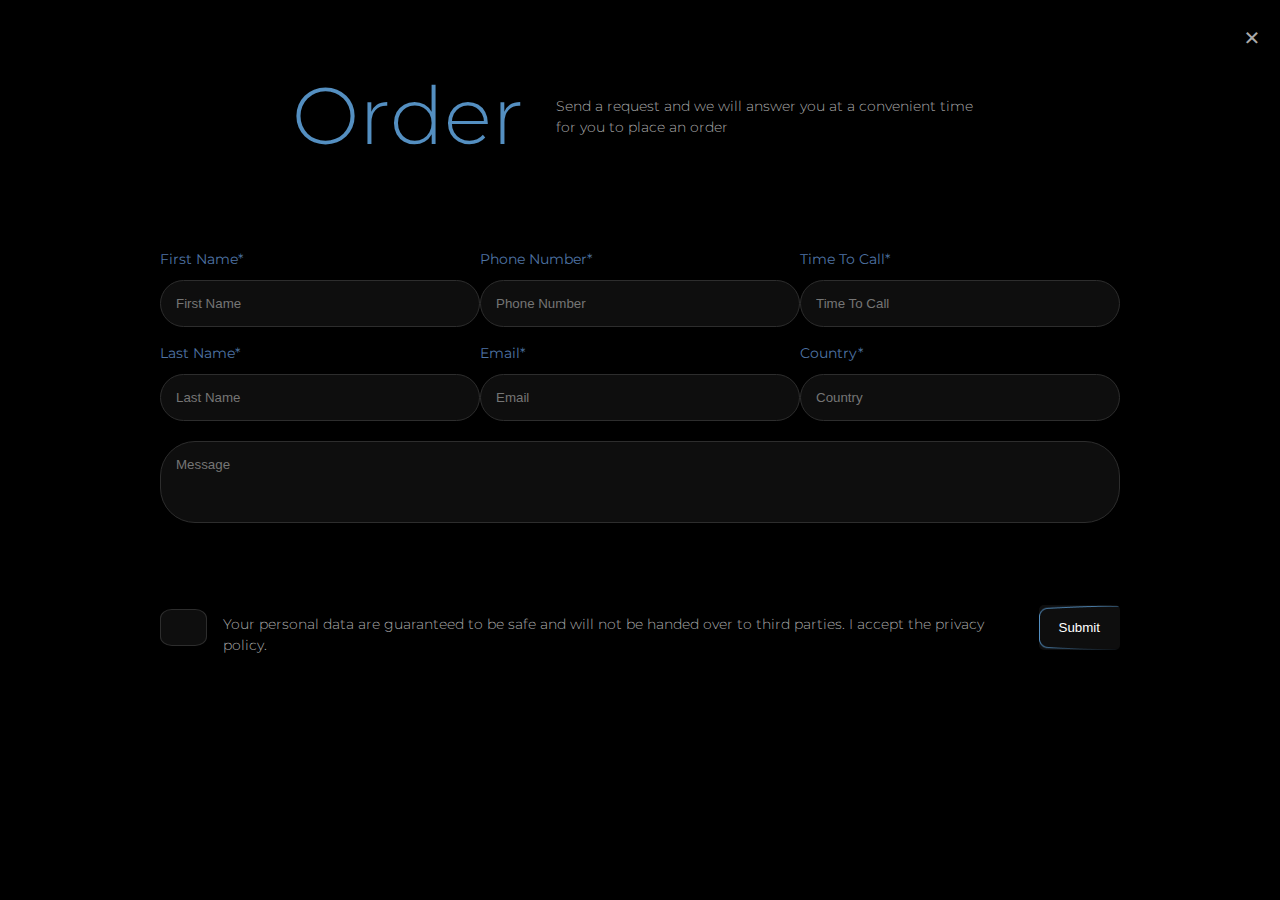
<file: order.html>
<!DOCTYPE html>
<html lang="en">
<head>
      <meta charset="UTF-8">
    <meta name="viewport" content="width=device-width, initial-scale=1.0">
    <link rel="stylesheet" href="./style.css" />
    <title>Order</title>
    <link rel="preconnect" href="https://fonts.googleapis.com">
    <link rel="preconnect" href="https://fonts.gstatic.com" crossorigin>
    <link href="https://fonts.googleapis.com/css2?family=Montserrat&display=swap" rel="stylesheet">
    <link href="https://fonts.googleapis.com/css2?family=Libre+Bodoni&display=swap" rel="stylesheet">
    <link rel="icon" href="./imgs/favicon.ico" type="image/x-icon">
</head>
<style>
    body {
        background-color: #000;
    }
</style>
<body>
    <section class="popupPage">
        <div class="container container-order" >
            <a href="index.html">
                <div >
                    <span class="close">&times;</span>
                </div>
            </a>
            <!-- <div style="width: 395px; height: 47px; left: 591px; top: 175px; position: absolute; color: #A9A9A9; font-size: 14px; font-family: Montserrat; font-weight: 300; line-height: 21px; word-wrap: break-word">Send a request and we will answer you at a convenient time for you to place an order</div>
            <div style="width: 291px; height: 86px; left: 291px; top: 137px; position: absolute; color: #3C113F; font-size: 100px; font-family: Libre Bodoni; font-weight: 400; line-height: 90px; word-wrap: break-word">Order</div> -->
            <div class="titels" style="justify-content: center; margin-bottom: 5rem;">
                    <h1 class="order-title">Order</h1>
                    <p class="order-desc"> 
                        Send a request and we will answer you at a convenient 
                        time for you to place an order</p>
            </div>
            <form action="Success.html" method="POST">
                <div class="order-form">
                    <!-- first name and last name  -->
                    <div >
                        <p style="margin-bottom: 10px;color: #4F74A5; font-size: 14px; font-family: Montserrat; font-weight: 400; line-height: 21px; word-wrap: break-word">First Name*</p>
                        <input class="min-width-for-inputs" type="text" id="First Name" placeholder="First Name"  required />
                        <p style="margin-bottom: 10px; color: #4F74A5; font-size: 14px; font-family: Montserrat; font-weight: 400; line-height: 21px; word-wrap: break-word">Last Name*</p>
                        <input class="min-width-for-inputs" type="text" id="First-Name" placeholder="Last Name"  required />

                    </div>
                    <div>
                        <p style="margin-bottom: 10px; color: #4F74A5; font-size: 14px; font-family: Montserrat; font-weight: 400; line-height: 21px; word-wrap: break-word">Phone Number*</p>
                        <input class="min-width-for-inputs" type="number" id="First Name" placeholder="Phone Number"    required/>
                        <p style="margin-bottom: 10px; color: #4F74A5; font-size: 14px; font-family: Montserrat; font-weight: 400; line-height: 21px; word-wrap: break-word">Email*</p>
                        <input class="min-width-for-inputs" type="email" id="First-Name" placeholder="Email"   required/>
                    </div>
                    <div>
                        <p style="margin-bottom: 10px; color: #4F74A5; font-size: 14px; font-family: Montserrat; font-weight: 400; line-height: 21px; word-wrap: break-word">Time To Call*</p>
                        <input class="min-width-for-inputs" type="text" id="First Name" placeholder="Time To Call"  required />
                        <p style="margin-bottom: 10px; color: #4F74A5; font-size: 14px; font-family: Montserrat; font-weight: 400; line-height: 21px; word-wrap: break-word">Country*</p>
                        <input class="min-width-for-inputs" type="text" id="First-Name" placeholder="Country"   required />
                    </div>

            </div>

                <input   class="Message msg-new-style" type="text" id="Message" placeholder="Message" required/>

                <div class="check-section">
                    <input type="checkbox" class="checked"   style="width: 48px;height:37px;border-radius: 25%;margin-right: 1rem;" />
                    <p>
                      Your personal data are guaranteed to be safe and will not be handed over to third parties.
                      <span>I accept the privacy policy.</span>
                    </p>
                    <input  class="submit" type="submit" value="Submit">
                  </div>
</form>
            </div>
       
        </div>
    </section>
    <script src="./main.js"></script>
</body>
</html>
</file>
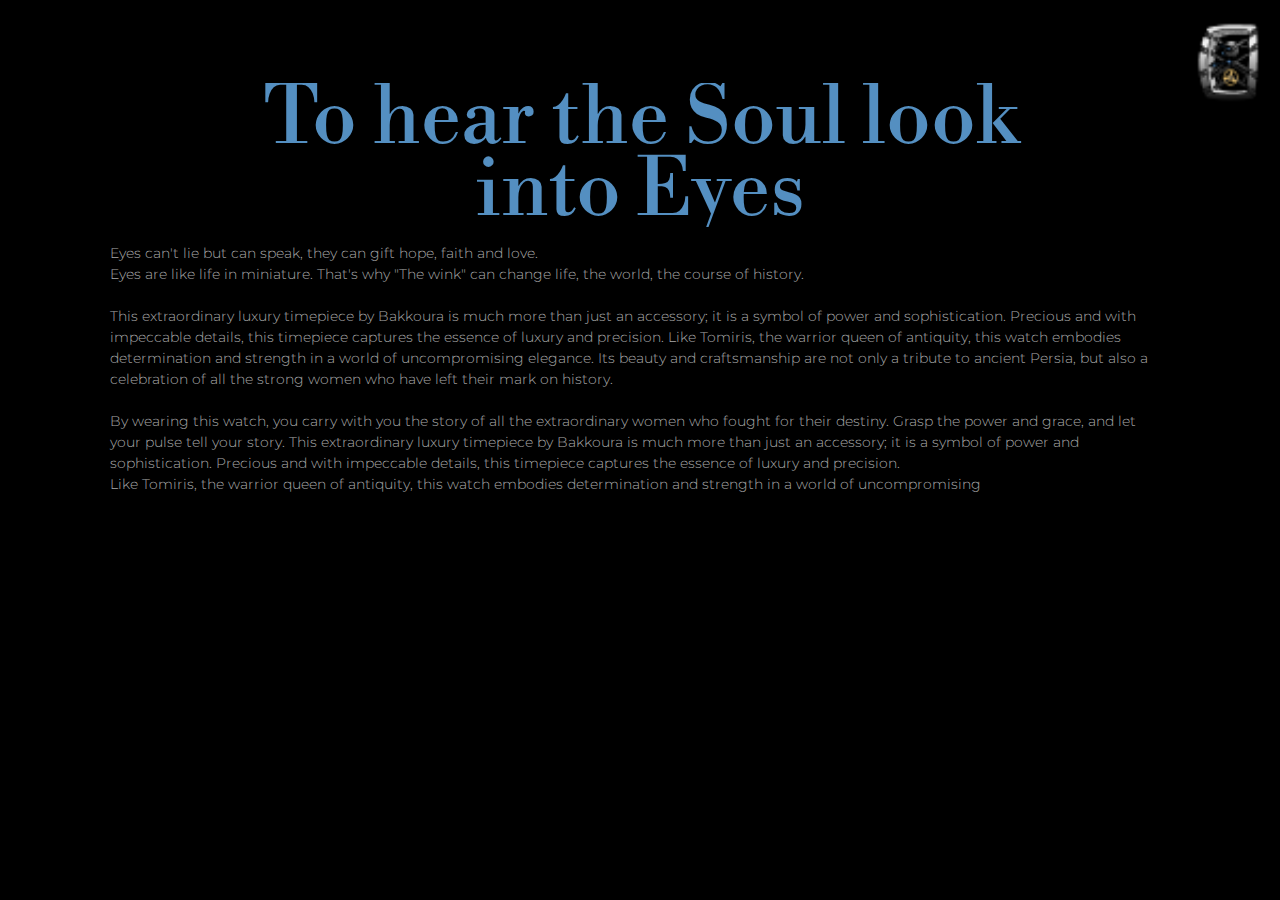
<file: popup.html>
<!DOCTYPE html>
<html lang="en">
<head>
      <meta charset="UTF-8">
    <meta name="viewport" content="width=device-width, initial-scale=1.0">
    <link rel="stylesheet" href="./style.css" />
    <title>bakkoura</title>
    <link rel="preconnect" href="https://fonts.googleapis.com">
    <link rel="preconnect" href="https://fonts.gstatic.com" crossorigin>
    <link href="https://fonts.googleapis.com/css2?family=Montserrat&display=swap" rel="stylesheet">
    <link href="https://fonts.googleapis.com/css2?family=Libre+Bodoni&display=swap" rel="stylesheet">
</head>
<style>
    body {
        background-color: #000;
    }
    section {
        padding: 83px 110px 54px 110px;
    }
</style>
<body>
    <section class="popupPage">
        <div class="container">
            <a href="index.html">
                <div >
                    <img style="width: 4rem;" src="imgs/eye2x.gif" alt="" class="">
                </div>
            </a>
            <h1>
                To hear the Soul look
                <br />
                into Eyes
            </h1>
            <p>
                Eyes can't lie but can speak, they can gift hope, faith and love.
                <br />
                Eyes are like life in miniature. That's why "The wink" can change life, the world, the course of
                history.
                <br />
                <br />
                This extraordinary luxury timepiece by Bakkoura is much more than just an accessory; it is a symbol of
                power and sophistication. Precious and with impeccable details, this timepiece captures the essence of
                luxury and precision.
                Like Tomiris, the warrior queen of antiquity, this watch embodies determination and strength in a world
                of uncompromising elegance. Its beauty and craftsmanship are not only a tribute to ancient Persia, but
                also a celebration of all the strong women who have left their mark on history.
                <br />
                <br />
                By wearing this watch, you carry with you the story of all the extraordinary women who fought for their
                destiny. Grasp the power and grace, and let your pulse tell your story. This extraordinary luxury
                timepiece by Bakkoura is much more than just an accessory; it is a symbol of power and sophistication.
                Precious and with impeccable details, this timepiece captures the essence of luxury and precision.
                <br />
                Like Tomiris, the warrior queen of antiquity, this watch embodies determination and strength in a world
                of uncompromising
            </p>
        </div>
    </section>
    <script src="./main.js"></script>
</body>
</html>
</file>
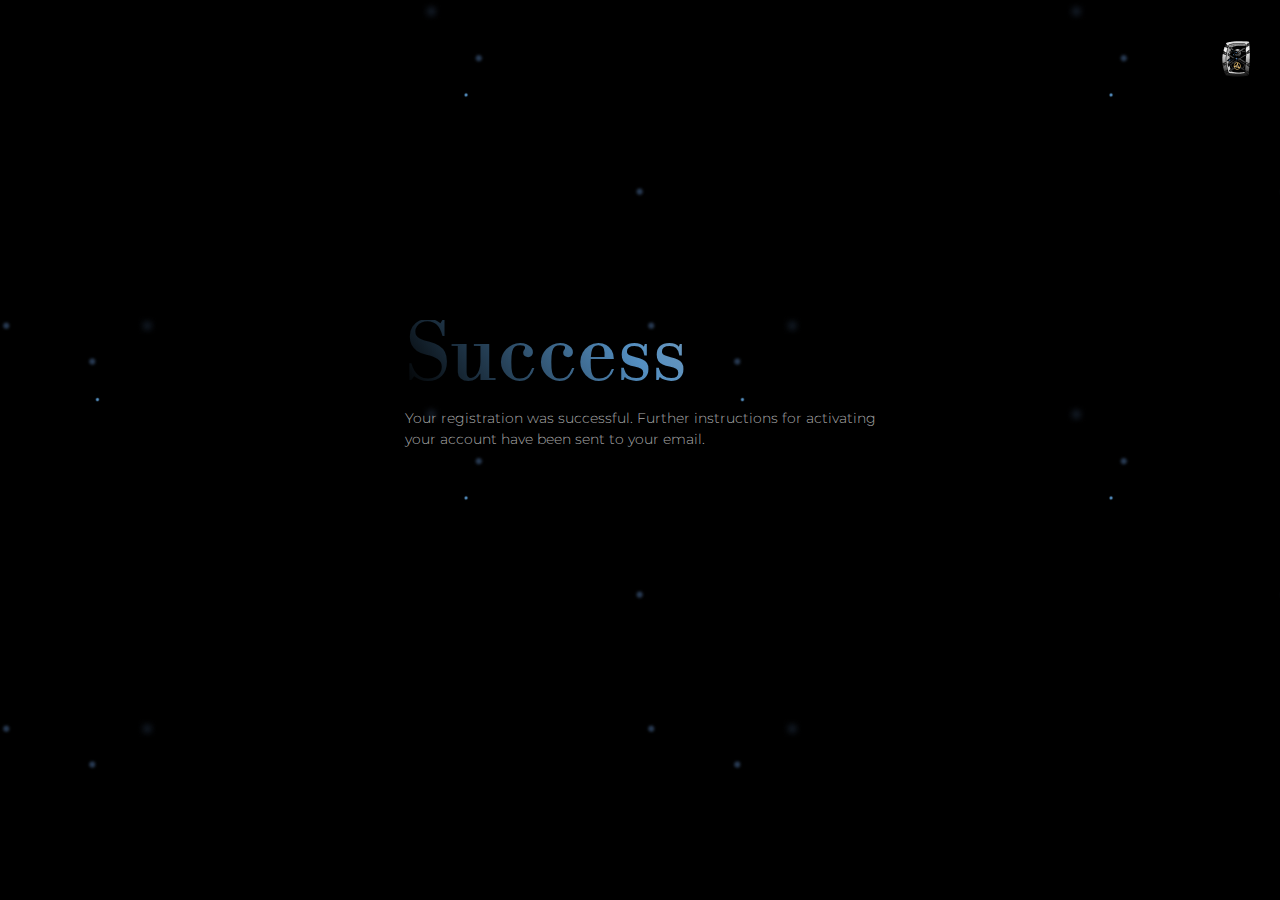
<file: Success.html>
<!DOCTYPE html>
<html lang="en">
<head>
  <meta charset="UTF-8">
  <meta name="viewport" content="width=device-width, initial-scale=1.0">
  <link rel="stylesheet" href="./style.css" />
  <title>bakkoura</title>
  <link rel="preconnect" href="https://fonts.googleapis.com">
<link rel="preconnect" href="https://fonts.gstatic.com" crossorigin>
<link href="https://fonts.googleapis.com/css2?family=Montserrat&display=swap" rel="stylesheet">
<link href="https://fonts.googleapis.com/css2?family=Libre+Bodoni&display=swap" rel="stylesheet">
</head>
<style>
  body{
    background-color: #000;
  }
</style>
  <body>
    <section class="SuccessPage">
      <div class="container">
        <a href="index.html">
          <div id="menu">
            <img src="imgs/eye2x.gif" alt="" class="">
          </div>
        </a>
        <h1>Success</h1>
        <p>Your registration was successful. Further instructions for activating
          <br />
          your account have been sent to your email.</p>
      </div>
    </section>
    <script src="./main.js"></script>
  </body>
</html>
</file>
<file: style.css>
*,
*::before,
*::after {
  margin: 0;
  padding: 0;
  box-sizing: border-box;
}
html {
  scroll-behavior: smooth;
}
a{
  text-decoration: none;
  color: #F0C673;
  border-radius: 5px;
  transition: .5s;
}
a:hover{
  color: rgb(99, 121, 140);
}
.section2-container a {
  color: #A9A9A9 !important;
}

body{
  background-color: #000;
}
body::-webkit-scrollbar-thumb {
  border-radius: 100vw;
    background: linear-gradient(180deg,#548FC1 100%,#548FC1 30%, #000000 25%);
}
body::-webkit-scrollbar {
  width: 0.6em;
}
/*  ===================== NavBar =====================  */
.visually-hidden {
  position: absolute;
  width: 1px;
  height: 1px;
  padding: 0;
  margin: -1px;
  overflow: hidden;
  clip: rect(0, 0, 0, 0);
  white-space: nowrap;
  border: 0;
}
 .wrapper {
	 width: 100%;
	 /* max-width: 1600px; */
	 margin: auto;
   margin-bottom: -140px;
}
/* --- primary header --- */
 .primary-header {
	 display: flex;
	 min-height: 120px;
	 padding: 1rem 2rem;
}
 .primary-header .container {
	 position: relative;
	 display: flex;
	 width: 100%;
	 align-items: center;
	 justify-content: space-between;
	 padding: 0;
}
 .primary-header .home-link {
	 height: 36px;
  font-family: Montserrat;
  font-size: 18px;
  font-weight: 300;
  line-height: 10px;
  letter-spacing: 0em;
  text-align: left;
  animation: 5s home-link infinite;
  padding: 5px;
  margin-left: -22px;
}
/* menu */
@keyframes home-link {
  0%   {
    -webkit-text-fill-color: transparent;
    background: linear-gradient(90deg, #bfb0ce 40%, rgba(186, 186, 186, 1) 110.64%);
    -webkit-background-clip: text;
  }
  25%  {
 -webkit-text-fill-color: transparent;
    background: linear-gradient(70deg, #bfb0ce 80% rgba(186, 186, 186, 1) 110.64%);
    -webkit-background-clip: text;
  }
  50%  {
 -webkit-text-fill-color: transparent;
    background: linear-gradient(40deg, #bfb0ce 120%,  rgba(186, 186, 186, 1) 150.64%);
    -webkit-background-clip: text;
  }
  75%  {
 -webkit-text-fill-color: transparent;
    background: linear-gradient(20deg, #bfb0ce94 80%,  rgba(186, 186, 186, 1) 150.64%);
    -webkit-background-clip: text;
  }
  100% {
     -webkit-text-fill-color: transparent;
    background: linear-gradient(0deg, #bfb0ce94 40%,  rgba(186, 186, 186, 1) 190.64%);
    -webkit-background-clip: text;
  }
}
 .primary-header .home-link img {
	 height: 100%;
}
.primary-header .primary-navigation .nav-list {
  display: flex;
  justify-content: center;
  flex-wrap: wrap;
  column-gap: 2rem;
  justify-content: right;
}
.primary-header .primary-navigation .nav-list a {
  display: flex;
  width: 100%;
  align-items: center;
  font-weight: 700;
  font-family: Montserrat;
  font-size: 20px;
  font-weight: 400;
  line-height: 24px;
  letter-spacing: 0em;
  text-align: center;
  color: rgba(255, 255, 255, 1);
}
/* --- primary header END --- */
/* --- Burger Toggle --- */
.primary-toggle {
  display: none;
  flex-direction: column;
  justify-content: center;
  align-items: center;
  width: 30px;
  height: 30px;
  cursor: pointer;
  border: 0;
  cursor: pointer;
}
.primary-toggle .line, .primary-toggle .line:before, .primary-toggle .line:after {
  content: '';
  display: block;
  position: absolute;
  background-color: var(--secondary-color);
  height: 3px;
  width: 30px;
  transition: transform 100ms ease-in-out;
}
.primary-toggle .line:before {
  margin-top: -8px;
}
.primary-toggle .line:after {
  margin-top: 8px;
}
#primary-toggle:checked + .primary-toggle .line:before {
  margin-top: 0px;
  transform: rotate(45deg);
}
#primary-toggle:checked + .primary-toggle .line {
  background-color: transparent;
}
#primary-toggle:checked + .primary-toggle .line:after {
  margin-top: 0px;
  transform: rotate(-45deg);
}
/* --- Burger Toggle END --- */
/* ---  Menu --- */
.primary-header .primary-toggle {
  display: flex;
}
.primary-header .primary-navigation {
  position: absolute;
  display: grid;
  grid-template-rows: 0fr;
  width: 100%;
  top: calc(1rem + 100%);
  left: -35px;
  padding: 0;
  z-index: 999;
  background-color: var(--header-background-color);
  filter: brightness(105%);
  box-shadow: 0 2px 5px #000;
  background-color: #000;
  opacity: .9;
}
.primary-header .primary-navigation .nav-list {
  display: block;
  overflow: hidden;
}
.primary-header .primary-navigation .nav-list li {
  padding: 0 2rem;
}
.primary-header .primary-navigation .nav-list li:last-child {
  margin-bottom: 2rem;
}
.primary-header .primary-navigation .nav-list a {
  /* padding: 1rem 0; */
  font-family: Montserrat;
  color: rgba(255, 255, 255, 1);
  font-size: 20px;
  font-weight: 400;
  line-height: 24px;
  letter-spacing: 0em;
  text-align: center;
  margin: 37px 0;
}
.primary-header .primary-navigation .nav-list li:last-child a {
  border: 0;
}
.primary-header .primary-navigation .nav-list .user-profile span {
  margin-left: 0;
}
.primary-header #primary-toggle:checked ~ .primary-navigation {
  grid-template-rows: 1fr;
  justify-content: center;
  width: 104%;
  padding-bottom: 50%;
}
@media screen and (min-width:100px) and (max-width:1300px) {
  .primary-header #primary-toggle:checked ~ .primary-navigation {
    width: 105%;
  }
}
@media screen and (min-width:100px) and (max-width:1100px) {
  .primary-header #primary-toggle:checked ~ .primary-navigation {
    width: 106%;
  }
}
@media screen and (min-width:100px) and (max-width:900px) {
  .primary-header #primary-toggle:checked ~ .primary-navigation {
    width: 108%;
  }
}
@media screen and (min-width:100px) and (max-width:700px) {
  .primary-header #primary-toggle:checked ~ .primary-navigation {
    width: 110%;
    padding-bottom: 70%;
  }
}
@media screen and (min-width:100px) and (max-width:600px) {
  .primary-header #primary-toggle:checked ~ .primary-navigation {
    width: 112%;
    margin-top: 50px;
  }
}
@media screen and (min-width:100px) and (max-width:570px) {
  .primary-header #primary-toggle:checked ~ .primary-navigation {
    width: 113%;
    padding-bottom: 90%;
  }
}
@media screen and (min-width:100px) and (max-width:500px) {
  .primary-header #primary-toggle:checked ~ .primary-navigation {
    width: 116%;
    padding-bottom: 110%;
  }
}
@media screen and (min-width:100px) and (max-width:450px) {
  .primary-header #primary-toggle:checked ~ .primary-navigation {
    width: 118%;
  }
}
@media screen and (min-width:100px) and (max-width:440px) {
  .primary-header #primary-toggle:checked ~ .primary-navigation {
    width: 119%;
  }
}
@media screen and (min-width:100px) and (max-width:400px) {
  .primary-header #primary-toggle:checked ~ .primary-navigation {
    width: 120%;
    padding-bottom: 140%;
  }
}
@media screen and (min-width:100px) and (max-width:350px) {
  .primary-header #primary-toggle:checked ~ .primary-navigation {
    width: 126%;
  }
}
@media screen and (min-width:100px) and (max-width:300px) {
  .primary-header #primary-toggle:checked ~ .primary-navigation {
    width: 127%;
  }
}
.BAKKOURA{
  color: rgba(169, 169, 169, 1);
  width: 100%;
  font-family: Montserrat;
  font-size: 12px;
  font-weight: 300;
  line-height: 18px;
  letter-spacing: 0em;
  text-align: left;
}
.linkbar{
  margin-left: 80px;
}
.Frame1{
  margin-right: 100px;
}
.Frame1.mob{
  display: none;
}
@media screen and (max-width:600px) {
  .Frame1.desktop{
   display: none;
  }
  .Frame1.mob{
    display: flex;
    position: absolute;
    top: 80%;
    left: 50%;
    transform: translate(-50%);
  }
}
.Menu-text{
  position: absolute;
  color: red;
  right: 60px ;
  top: 30px;
  font-family: Montserrat;
  font-size: 16px;
  font-weight: 400;
  line-height: 11px;
  letter-spacing: 0em;
  text-align: left;
  color: rgba(255, 255, 255, 1);
}
@media screen and (max-width: 767px) {
  .Menu-text{
    position: absolute ;
    color: #4F74A5 !important;
    right: 40px !important;
    top: 30px;
    font-family: Montserrat;
    font-size: 16px;
    font-weight: 400;
    line-height: 11px;
    letter-spacing: 0em;
    text-align: left;
    color: rgba(255, 255, 255, 1);
  }
}
.nav-social{
  margin-left: 80px;
}
#menu img{
  position: absolute;
  right: 4px;
  top: 15px;
}
@media screen and (max-width: 767px) {
  #menu img{
    /* position: absolute;
    right: -30px;
    top: 10px !important;
    width: 4rem !important;
    object-fit: scale-down;
    z-index: 11111111; */
    position: absolute;
    right: -14px;
    top: 18px !important;
    width: 4rem !important;
    /* object-fit: scale-down; */
    max-width: 41px;
    background: black;
    z-index: 11111111;
  }
}
/* // ===================== NavBar ===================== // */
/*  ===================== section1 =====================  */
.Home{
  display: flex;
  align-items: center;
  justify-content: space-between;
  flex-direction: column;
}
.section1 {
  width: 100%;
  height: 1000px;
  display: flex;
  align-items: center;
  justify-content: center;
  background-image: url("imgs/wallpapersden 1.png");
  background-size: cover;
  position: relative;
  z-index: -1;
  background-size: auto;
  background-position-x: center;
}/* black_watch */
.section1 .black_watch{
  position: absolute;
  left: 55%;
  top: 50%;
  transform: translate(-47%,-50%);
  z-index: 1;
/*   width: 657px;
  height: 677px; */
  width: 514px;
  height: 671px;
  background-image: url("imgs/slider_right_img.png");
  animation: 3s black_watch forwards;
  transition: 4.5s;
  /* background-size: cover; */
  background-repeat: no-repeat;
  margin-top: 3rem;
} 
.section1 .Yellow_watch{
  z-index: 2;
  min-width: 38rem;
  height: 677px;
  background-image: url("imgs/left_img.svg");
  animation: 3s Yellow_watch forwards;
  transition: 4.5s;
  /* background-size: cover; */
  background-repeat: no-repeat;
  margin-top: 3rem;
}
@keyframes Yellow_watch {
  from {
    margin-right: 0%;
  }
  to {
    margin-right: 25%;
  }
}
@keyframes black_watch {
  from {
    margin-left: 0%;
  }
  to {
    margin-left: 15%;
  }
}
.Brunette-Blonde{
  display: flex;
  color: red;
  position: absolute;
  margin-top: -250px;
  left: 50%;
  transform: translate(-50% ,-50%);
  font-family: Libre Bodoni;
  font-size: 130px;
  font-weight: 400;
  line-height: 124px;
  letter-spacing: 0em;
  text-align: left;
  z-index: 100;
}
.Brunette-Blonde .Brunette,
.Brunette-Blonde .Blonde{
  -webkit-text-fill-color: transparent;
  background: linear-gradient(91.23deg, rgba(127, 140, 153), rgb(131, 158, 184), rgba(219, 219, 219, 0));
  -webkit-background-clip: text;
  position: absolute;
}
.Brunette-Blonde .Brunette{
  left: 100px;
  animation: 1s Brunette backwards;
}
.Brunette-Blonde .Blonde{
  right: 100px;
  animation: 1s Blonde backwards;
}
@keyframes Brunette {
  from {
    left: -150px;
  }
  to {
    left: 100px;
  }
}
@keyframes Blonde {
  from {
    right: -150px;
  }
  to {
    right: 100px;
  }
}
@media screen and (max-width:1600px){
  .Brunette-Blonde .Brunette{
    left: 100px;
    line-height: 170px;
    }
    .Brunette-Blonde .Blonde{
      right: 100px;
      line-height: 170px;
    }
}
@media screen and (max-width:/* 1365px */1630px){
  .Brunette-Blonde .Brunette{
    left: 25px;
    }
    .Brunette-Blonde .Blonde{
    right: 0px;
    margin-left: 50px;
    }
    .Brunette-Blonde .Blonde,
    .Brunette-Blonde .Brunette{
      font-size: 120px;
    }
}
@media screen and (max-width:1035px){
  .Brunette-Blonde .Brunette{
    top: 100px;
    left: -166px;
    }
  .Brunette-Blonde .Blonde,
  .Brunette-Blonde .Brunette{
    font-size: 120px;
  }
}
@media screen and (max-width:800px){
  .Brunette-Blonde .Brunette {
    left: -90px;
  }
    .Brunette-Blonde .Blonde {
      /* right: -75px; */
      right: -24px;
  }
}
@media screen and (max-width:800px){
  .Brunette-Blonde .Blonde,
  .Brunette-Blonde .Brunette{
    font-size: 90px;
  }
}
@media screen and (max-width:570px){
  .Brunette-Blonde .Blonde,
  .Brunette-Blonde .Brunette{
    font-size: 70px;
  }
}
@media screen and (max-width:410px){
  .Brunette-Blonde .Blonde,
  .Brunette-Blonde .Brunette{
    font-size: 50px;
  }
  .Brunette-Blonde .Brunette{
    top: 55px;
    left: -35px;
  }
  .Brunette-Blonde .Blonde {
    right: -4px;
  }
}
.hero_line{
  width: 1px;
  height: 20px;
  background-color: rgba(246, 216, 125, 1);
  position: absolute;
  margin-top: 800px;
  top: 0;
  left: 50%;
  transform: translate( 0,-50%);
  animation: 3s hero_line infinite;
  overflow: auto;
}
.hero_line::after{
  content: "";
  color: rgba(246, 216, 125, 1);
  height: 500px;
}
@keyframes hero_line {
  from {
    height: 0px;
    transform: scaleY(0);
  }
  to {
    height: 100px;
    transform: scaleY(1);
  }
}
@media screen and (max-width:820px){
  .hero_line{
    display: none;
  }
}
.mobile{
  display: none;
}
@media screen and (max-width:820px){
  .disc{
    display: none;
  }
}
@media screen and (max-width:820px){
  .Yellow_watch,
  .black_watch{
    display: none;
  }
.section1.mobile{
  display: flex;
  position: relative;
}
.Yellow_watch_mob{
  position: absolute;
  top: 50%;
  left: 50%;
  transform: translate(-23%,-50%);
  z-index: 2;
  width: 459px;
  height: 459px;
  background-image: url("imgs/slider_mob_right_img.png");
  background-size: cover;
  animation: 3s Yellow_watch_mob forwards;
  transition: 4.5s;
  background-size:initial;
  background-repeat: no-repeat;
}
.black_watch_mob{
  position: absolute;
  top: 50%;
  left: 50%;
  transform: translate(-5%,5%);
  z-index: 1;
  width: 459px;
  height: 459px;
  background-image: url("imgs/slider_mob_left_img.png");
  background-size: cover;
  animation: 3s black_watch_mob forwards;
  transition: 4.5s;
  background-size:initial;
  background-repeat: no-repeat;
  z-index: 111;
  }
}
@keyframes Yellow_watch_mob {
  from {
    top: 50%;
    left: 50%;
  }
  to {
    top: 45%;
    left: 35%;
  }
}
@keyframes black_watch_mob {
  from {
    top: 55%;
    left: 50%;
  }
  to {
    top: 24%;
    left: 45%;
  }
}
/* // ===================== section1 ===================== // */
/*  ===================== section2 =====================  */
.section2{
  width: 100%;
  margin-bottom: -4px;
}
.section2-container{
  position: relative;
  height: 862px;
  text-align: center;
  background: linear-gradient(180deg, rgba(3, 0, 7, 0) 50%, #030007 100%),
  linear-gradient(180deg, #030007 0%, rgba(3, 0, 7, 0) 50%);
}
.section2-container a{
  display: flex;
  align-items: center;
  justify-content: center;
  position: absolute;
  right: 10%;
  bottom: 10%;
}
.section2-container video{
  width: 100%;
  height: 100%;
}
@media screen and (max-width:1550px){
  .section2-container a {
    bottom: 20%;
  }
}
@media screen and (max-width:1300px){
  .section2-container{
    height: 666px;
  }
}
@media screen and (max-width:800px){
  .section2-container {
   height: 100%;
   margin-bottom: 70px;
  }
  .section2-container a {
    bottom: -25%;
    right: 30%;
  }
}
@media screen and (max-width:500px){
  .section2-container a {
    bottom: -13%;
    right: 20%;
  }
}
/* // ===================== section2 ===================== // */
/*  ===================== section3 =====================  */
.section3{
  background-color: #040009;
  width: 100%;
  padding: 70px;
}
.gallery{
  display: grid;
  grid-template-columns: repeat(4, 1fr);
  gap: 1vh;
  margin-inline: auto;
  padding: 1vh;
}
.gallery > img{
  width: 100%;
  aspect-ratio: 1 / 1;
  object-fit: contain;
  transition: all 0.3s ease;
}
.gallery:has(img:hover) img:not(:hover) {
  scale: 0.8;
  opacity: 0.5;
  filter: grayscale(70%);
}
@media screen and (min-width:100px) and (max-width:600px) {
  .gallery{
    grid-template-columns: repeat(2, 1fr);
  }
}
.gallery {
  padding: 20px;
  z-index: 300;
  display: grid;
  grid-template-columns: repeat(4,1fr);
}
.gallery img {
  margin: 10px;
  cursor: pointer;
  max-width: 300px;
  border-radius: 10px;
}
/* Lightbox styles */
#lightbox {
  display: none;
  position: fixed;
  top: 0;
  left: 0;
  width: 100%;
  height: 100%;
  background: rgba(0, 0, 0, 0.8);
  justify-content: center;
  align-items: center;
  overflow: hidden;
  flex-direction: column;
  z-index: 300;
}
#lightbox img {
  max-width: 80%;
  max-height: 60vh;
  box-shadow: 0 0 25px rgba(0, 0, 0, 0.8);
  border-radius: 10px;
}
#close-btn {
    position: absolute;
    top: 10px;
    right: 10px;
    font-size: 74px;
    color: #fff;
    cursor: pointer;
    z-index: 2;
}
/* navigation buttons */
#prev-btn,
#next-btn {
  position: absolute;
  top: 50%;
  transform: translateY(-50%);
  font-size: 20px;
  color: #fff;
  background-color: rgba(0, 0, 0, 0.5);
  border: none;
  padding: 10px;
  cursor: pointer;
  transition: background-color 0.3s;
}
#prev-btn {
    left: 10px;
}
#next-btn {
    right: 10px;
}
#prev-btn:hover,
#next-btn:hover {
    background-color: rgba(0, 0, 0, 0.8);
}
/* Styles for thumbnails */
.thumbnail-container {
  display: flex;
  flex-direction: row;
  flex-wrap: wrap;
  justify-content: center;
}
.thumbnail {
  max-width: 50px;
  width: 100px;
  cursor: pointer;
  margin-top: 40px;
  margin-left: 5px;
  margin-right: 5px;
  border: 2px solid #fff;
  transition: opacity 0.3s;
}
.thumbnail:hover,
.thumbnail.active-thumbnail {
    opacity: 0.7;
}
@media screen and (min-width:100px) and (max-width:600px) {
  .gallery{
    grid-template-columns: repeat(2, 1fr);
  }
}
/* // ===================== section3 ===================== // */
/*  ===================== section4 =====================  */
.section4{
  display: flex;
  align-items: center;
  justify-content: space-between;
  padding-left: 150px;
  overflow: hidden;
}
.section4 {
  background-color: #040009;
  width: 100%;
  height: 820px;
}
.section4 .right_side{
  background-image: url("imgs/wallpapersden\ 2.png");
  background-repeat: no-repeat;
  background-size: cover;
  width: 800px;
  height: 800px;
  position: relative;
}
.section4 .left_side{
  position: relative;
}
.section4 .left_side h1{
  -webkit-text-fill-color: transparent;
  background: linear-gradient(180deg,#548FC1 100%,#548FC1 30%, #000000 25%);
  -webkit-background-clip: text;
  font-family: Libre Bodoni;
  font-size: 80px;
  font-weight: 400;
  line-height: 72px;
  letter-spacing: 0em;
  text-align: left;
}
.section4 .left_side p{
  font-family: Montserrat;
  font-size: 14px;
  font-weight: 300;
  line-height: 21px;
  letter-spacing: 0em;
  text-align: left;
  color: rgba(169, 169, 169, 1);
  margin-top: 50px;
}
.section4 .left_side a{
  font-family: Montserrat;
  font-size: 13px;
  font-weight: 450;
  line-height: 21px;
  letter-spacing: 0em;
  text-align: center;
  background-image: url("imgs/Rectangle 3373.png");
  background-repeat: no-repeat;
  background-size: 100% 100%;
  padding: 12px 26px 11px 31px;
  position: absolute;
  bottom: -118px;
  right: -10%;
  z-index: 1;
}
.section4 .left_side a:hover{
  background-image: url("imgs/buttons/Property\ 1=Variant2.png");
  transition: .9s;
}
.section4 .left_side a:hover{
  color: rgba(240, 198, 115, 1);
  transition: .5s;
}
.section4 .right_side .section4Image {
  background-image: url("imgs/section4colse.png");
  background-size: cover;
  width: 530px;
  height: 532px;
  animation: 9s section4Image infinite;
  position: absolute;
  left: 50%;
  top: 50%;
  transform: translate(-50%,-50%);
}
@keyframes section4Image {
  0%   { background-image: url("imgs/section4colse.png");}
  25%  { background-image: url("imgs/section4open.png");}
  50%  { background-image: url("imgs/Property\ 1=Variant4.png");}
  100% { background-image: url("imgs/Property\ 1=Variant3\ \(1\).png");}
}
@media screen and (min-width:100px) and (max-width:1300px) {
  .section4{
    padding-left: 100px;
  }
  .section4 .right_side{
    width: 600px;
  }
}
@media screen and (min-width:100px) and (max-width:1155px){
  .section4{
    flex-direction: column;
    height: 1100px;
  }
  .section4 .right_side{
    width: 100%;
  }
  .section4 .left_side{
    width: 100%;
  }
  .section4 .left_side a {
    right: 0;
    bottom: -4rem;
  }
  .section4 .left_side p {
    margin-bottom: 70px;
  }
}
@media screen and (min-width:100px) and (max-width:820px){
  .section1 .Yellow_watch,
  .section1 .black_watch{
    display: none;
  }
  .mobile{
    display: flex;
  }
  .section3 {
    padding: 25px;
  }
  .section4{
    padding-left: 25px;
  }
}
@media screen and (min-width:100px) and (max-width:550px){
  .mobile{
    height: 500px;
  }
  .section1{
    height: 1000px;
  }
/* // =====================  section1 Complement it with ather sections  ===================== // */
  .section4 .right_side .section4Image{
    width: 400px;
    height: 400px;
  }
}
@media screen and (min-width:100px) and (max-width:450px){
  .section4 .right_side .section4Image{
    width: 300px;
    height: 300px;
  }
  .section4{
    height: 900px;
  }
}
@media screen and (min-width:100px) and (max-width:500px){
  .section4 .left_side h1{
    font-size: 50px;
    line-height: 45px;
  }
}
/* // ===================== section4 ===================== // */
/*  ===================== section5 =====================  */
.section5{
  display: flex;
  align-items: center;
  justify-content: center;
  flex-direction: column;
  background-color: #040009;
  width: 100%;
  overflow: hidden;
}
.section5 h1{
  background: linear-gradient(180deg, rgba(169,169,169,1) 0%, rgba(84,143,193,1) 42%, rgba(0,0,0,1) 100%);
  -webkit-text-fill-color: transparent;
  -webkit-background-clip: text;
  font-family: Libre Bodoni;
  font-size: 130px;
  font-weight: 400;
  line-height: 117px;
  letter-spacing: 0em;
  text-align: left;
}
.section5 img{
  width: 100%;
}
.section5 a{
  font-family: Montserrat;
  font-size: 13px;
  font-weight: 450;
  line-height: 21px;
  letter-spacing: 0em;
  text-align: center;
  background-image: url("imgs/Rectangle 3373.png");
  background-repeat: no-repeat;
  background-size: cover;
  padding: 13px 26px 15px 31px;
  margin-top: 1rem !important;
}
.section5 a:hover{
  background-image: url("imgs/buttons/Property\ 1=Variant2.png");
  transition: .9s;
}
.img5-mobile{
  display: none;
}.img6-mobile{
  display: none;

}
@media screen and (min-width:100px) and (max-width:650px){
  .img5{
    display: none;
  }
  .img5-mobile{
    display: flex;
    padding: 45% 35% 16% 35%;
    margin-top: -5rem;
  }
  .img6-mobile{
    display: flex;
    padding: 20% 35% 15% 35%;
    margin-top: -5rem;
  }
}
@media screen and (min-width:100px) and (max-width:900px){
  .section5 img{
    width: 145%;
  }
  .section5 h1{
    font-size: 90px;
    line-height: 80px;
  }
}
@media screen and (min-width:100px) and (max-width:650px){
  .section5 img{
    width: 165%;
  }
  .section5 h1{
    font-size: 90px;
    line-height: 80px;
  }
}
@media screen and (min-width:100px) and (max-width:580px){
  .section5 h1{
    font-size: 60px;
    line-height: 60px;
  }
  .space{
    display: none;
  }
}
@media screen and (min-width:100px) and (max-width:555px){
  .section5 h1{
    margin-bottom: 25px;
  }
}
@media screen and (min-width:100px) and (max-width:400px){
  .section5 h1{
    margin-bottom: 45px;
    font-size: 50px;
    line-height: 50px;
  }
}
/* // ===================== section5 ===================== // */
/*  ===================== section6 =====================  */
.section6{
  background-color: #040009;
  width: 100%;
  display: flex;
  align-items: center;
  justify-content: start;
}
.section6 .left_side{
  position: relative;
  width: 50%;
  text-align: center;
}
.section6 .left_side .eye{
  position: relative;
  bottom: 520px;
  left: 297px;
  width: 44px;
  height: 32px;
  background-size: cover;
  overflow: hidden;
  border-radius: 50%;
}
.section6 .right_side .top{
  background: linear-gradient(118deg, rgba(0,0,0,1) -2%, rgba(84,143,193,1) -21%, rgba(169,169,169,1) 68%);
  -webkit-text-fill-color: transparent;
  -webkit-background-clip: text;
}
.section6 .right_side .top h1{
  font-family: Libre Bodoni;
  font-size: 6rem;
  font-weight: 400;
  line-height: 117px;
  letter-spacing: 0em;
  text-align: left;
}
.section5 p{
  padding-right: 5px;
  padding-left: 5px;
  font-family: Montserrat;
}
.section6 .right_side .top p{
  font-family: Montserrat;
  font-size: 18px;
  font-weight: 700;
  line-height: 27px;
  letter-spacing: 0em;
  text-align: left;
}
.section6 .right_side .botom{
  display: flex;
  align-items: center;
  justify-content: center;
  margin-top: 52px;
}
.section6 .right_side .botom p{
  max-width: 285px;
  font-family: Montserrat;
  font-size: 14px;
  font-weight: 300;
  line-height: 21px;
  letter-spacing: 0em;
  text-align: left;
  color: rgba(169, 169, 169, 1);
  margin-top: 15px;
}
.section6 .right_side .botom h2{
  color: rgba(255, 255, 255, 1);
  font-family: Montserrat;
  font-size: 19px;
  font-weight: 500;
  line-height: 30px;
  letter-spacing: 0em;
  text-align: left;
}
.section6 .right_side .botom .right_side {
  position: relative;
}
.section6 .right_side .botom .right_side a{
  background-repeat: no-repeat;
  background-size: cover;
  padding: 14px 26px;
  font-family: Montserrat;
  font-size: 7px;
  font-size: 14px;
  font-weight: 450;
  line-height: 21px;
  letter-spacing: 0em;
  position: absolute;
  right: 0;
  margin-top: 45px;
  /* border: 1px solid rgba(151, 71, 255, 1); */
  background-image: url(./imgs/buttons/readmore-about-bakkoura.png);
  background-size: contain;
}

.section6 .right_side .botom .right_side a:hover{
  background-image: url("./imgs/buttons/readmore-about-bakkoura-hover.png");
  transition: .5s;
  border: none;
}
.section6 .left_side .eye img{
  width: 40px;
  margin-left: 5px;
  position: static;
} 
@media screen and (min-width:100px) and (max-width:1220px){
  .section6{
    flex-direction: column;
    overflow: hidden;
    margin-top: 4rem;
  }
  .section6 .left_side:first-child{
    width: 100%;
  }
  .section6 .right_side:first-child{
    margin-top: -300px;
    width: 100%;
  }
  .section6 .right_side .top h1 {
    margin-top: -240px;
  }
  .section6 .right_side .botom {
    margin-top: 30px;
    margin-bottom: 160px;
  }
  .section6 .right_side .top,
  .section6 .right_side .botom{
    padding: 0 25px;
  }
  .left_side1{
    margin-top: -270px;
  }
  .left_side1 img:first-child{
    margin-left: 200px;
  }
  .section6 .left_side .eye{
    left: 389px;
  }
  .section6 .right_side .botom p{
    max-width: 100%;
  }
  .eye_open {
    animation: 10s eye_open_1220 infinite;
  }
}
@media screen and (min-width:100px) and (max-width:1220px){
  .section6 .left_side .eye{
    left: 497px;
  }
}
@media screen and (min-width:100px) and (max-width:1000px){
  .section6 .left_side .eye{
    left: 397px;
  }
  .left_side1 img:first-child{
    margin-left: 100px;
  }
}
@media screen and (min-width:100px) and (max-width:750px){
  .section6 .left_side .eye{
    left: 297px;
  }
  .left_side1 img:first-child{
    margin-left: 0;
  }
}
@media screen and (min-width:100px) and (max-width:600px){
  .section6 .left_side .eye{
    left: 245px;
    bottom: 428px 
  }
  .section6 .left_side .eye img{
    width: 30px;
  }
  .left_side1 img:first-child{
    width: 700px;
  }
}
@media screen and (min-width:100px) and (max-width:500px){
  .left_side1 img:first-child{
    margin-left: -50px;
  }
  .section6 .left_side .eye{
    left: 194px;
    bottom: 429px;
  }
}
@media screen and (min-width:100px) and (max-width:450px){
  .left_side1 img:first-child{
    /* margin-left: -100px; */
    max-width: 20rem;
    margin-bottom: 5rem;
  }
  .section6 .left_side .eye{
    left: 145px;
    bottom: 429px;
  }
}
@media screen and (min-width:100px) and (max-width:677px){
  .left_side1{
    margin-top: 1.5rem;
    margin-bottom: 100px;
  }
}
@media screen and (min-width:100px) and (max-width:620px){
  .section6 .right_side .top h1{
    font-size: 80px;
    line-height: 74px;
    margin-top: -200px;
  }
  .section6 .right_side .botom{
    flex-direction: column;
  }
  .section6 .right_side .botom .right_side{
    margin-top: 20px;
  }
}
@media screen and (min-width:100px) and (max-width:450px){
  .section6 .right_side .top h1 {
    font-size: 50px;
    line-height: 58px;
  }
}
@media screen and (min-width:621px) and (max-width:220px){
  .section6 .right_side .botom h2{
    margin-top: 120px;  
  }
}
.section6 .left_side .eye{
  width: 58px;
  height: 35px;
}
.section6 .left_side .eye img{
  border-radius: 50%;
}
/* // ===================== section6 ===================== // */
/*  ===================== section7 =====================  */
.section7{
  background-color: #040009;
  width: 100%;
  padding-left: 290px;
  padding-right: 290px;
  /* background-image: url(imgs/wallpaper/contact_us_wallpaper.png); */
  background-size: cover;
  /* background-image: url("imgs/wallpapersden 1.png"); */
  background: linear-gradient(rgba(0, 0, 0, 0.418) 25%, rgba(0, 0, 0, 0.978)100%),
  url('imgs/wallpapersden 1.png');
  background-position-x: center;
}
.section7 h1{
  font-family: Libre Bodoni;
  font-size: 130px;
  font-weight: 400;
  line-height: 117px;
  letter-spacing: 0em;
  text-align: left;
  background: linear-gradient(180deg, rgba(0,0,0,1) 0000%, rgba(84,143,193,1) 49%, rgba(169,169,169,1) 100%);
  -webkit-text-fill-color: transparent;
  -webkit-background-clip: text;
}
.section7 p{
  margin-left: 249px;
  font-family: Montserrat;
  font-size: 14px;
  font-weight: 300;
  line-height: 21px;
  letter-spacing: 0em;
  text-align: left;
  color: rgba(169, 169, 169, 1);
  margin-top: 30px;
}
form{
  margin-top: 81px;
  width: 100%;
  padding-bottom: 1rem;
}
.inputs{
  display: grid;
  grid-template-columns: repeat(2,1fr);
  gap: 20px;
}
 input{
  padding: 15px;
  max-width: /* 420px */100%;
  background-color:#0E0E0E;
  border: 1px solid   #2D2D2D;
  border-radius: 5px;
  color: rgba(255, 255, 255, 1);
  outline-color:  #548fc1;
}
.Message{
  width: 100%;
  margin-top: 20px;
  margin-bottom: 59px;
  padding-bottom: 50px;
}
@media screen and (min-width:100px) and (max-width:1100px){
  .section7{
    padding: 0 100px;
  }
  form{
    padding-bottom: 50px;
  }
}
@media screen and (min-width:100px) and (max-width:900px){
  .section7 h1{
    font-size: 90px;
    line-height: 87px;
  }
  .section7 p{
    margin-left: 0;
  }
}
@media screen and (min-width:100px) and (max-width:777px){
  .section7 h1{
    font-size: 70px;
    line-height: 70px;
  }
  .section7 .inputs{
    grid-template-columns: repeat(1,1fr);
  }
}
@media screen and (min-width:100px) and (max-width:450px){
  .section7 h1 {
    font-size: 50px;
    line-height: 50px;
  }
} 
@media screen and (min-width:100px) and (max-width:620px){
  .section7 {
    padding: 0 25px;
  }
}
section{
  overflow: hidden;
}
.radio{
  width: 28px;
  height: 28px;
}
form .last{
  display: flex;
  align-items: center;
  justify-content: space-around;
}
form .last p{
  font-family: Montserrat;
  font-size: 12px;
  font-weight: 300;
  line-height: 18px;
  letter-spacing: 0em;
  text-align: left;
  color: rgba(169, 169, 169, 1);
  margin: 0 25px;
}
form .last p span{
  color: rgba(240, 198, 115, 1);
}
.submit{
  cursor: pointer;
  background-image: url(./imgs/Rectangle\ 3373.png);
  background-size: cover;
  border: none;
  padding: 15px 20px;
  transition: .5s;

}
.submit:hover{
  background-image: url(./imgs/buttons/Property\ 1=Variant2.png);
}
input[type='radio'] {
  accent-color:#F0C673;
  margin-right: 1rem;
}
.radio:checked {
  background-color: #F0C673;
}
/* // ===================== section7 ===================== // */
/*  ===================== Footer =====================  */
footer{
  font-family: Montserrat;
  background: rgba(0, 0, 0, 1);
  width: 100%;
  display: flex;
  align-items: center;
  justify-content: center;
  flex-direction: column;
  padding-bottom: 30px;
}
footer .container{
  display: flex;
  align-items: center;
  margin-bottom: 3px;
  flex-direction: column;
}
footer .container .copyright{
  margin-top: -20px;
  margin-bottom: 3rem;
}
footer .logo{
  margin: 42px 0;
}
footer .container .links a{
  margin: 20px;
  color: rgba(169, 169, 169, 1);
}
footer .container .copyright p{
  color: rgba(169, 169, 169, 1);
  text-align: center;
  margin-top: 10px;
}
footer .cookies{
  color: rgba(169, 169, 169, 1);
  text-align: center;
  line-height: 50px;
}
footer .cookies a{
  font-family: Montserrat;
  font-size: 14px;
  font-weight: 300;
  line-height: 21px;
  letter-spacing: 0em;
  text-align: center;
}
.footer .submit{
  font-family: Montserrat;
  font-size: 13px;
  font-weight: 300;
  line-height: 21px;
  letter-spacing: 0em;
  text-align: center;
  background-image: url("imgs/Rectangle 3373.png");
  background-repeat: no-repeat;
  background-size: cover;
  padding: 13px 26px 15px 31px;
  margin-top: -100px;
}
.footer .submit:hover{
  background-image: url("imgs/buttons/Property\ 1=Variant2.png");
  transition: .9s;
}
@media screen and (min-width:100px) and (max-width:1270px) {
  footer .container{
    flex-direction: column;
  }
  .sosyal{
    margin-top: 3px;
  }
  footer .container .links{
    margin-top: 30px;
  }
}
@media screen and (min-width:100px) and (max-width:720px){
  footer .container .links a{
    display: block;
  }
}
footer .container .instagram img:hover{
  content: url('imgs/instagram_icon_after_hover.png');
  transition: .9s;
}
footer .container .facebook img:hover{
  content: url('imgs/facebook_icon_after_hover.png');
  transition: .9s;
}
footer .container .twitter img:hover{
  content: url('imgs/twitter_icon_after_hover.png');
  transition: .9s;
}
.cookies a{
  background-repeat: no-repeat;
  background-size: contain;
  padding: 10px 40px;
  font-size: 7px;
  font-size: 14px;
  font-weight: 300;
  line-height: 21px;
  background-image: url("imgs/Rectangle\ 3373.png");
  margin-left: 50px;
  cursor: pointer;
  float: right;
}
.cookies a:hover{
  background-image: url("imgs/buttons/Property\ 1=Variant2.png");
  transition: .5s;
  border: none;
}
@media screen and (min-width:100px) and (max-width:627px){
  .cookies a{
    margin: 30px;
    margin-top: 50px;
  }
}
/* // ===================== Footer ===================== // */
/*  ===================== SuccessPage =====================  */
.SuccessPage{
  width: 100%;
  height: 100%;
  background-image: url("imgs/lightsec.png");
  background-color: #000;
  display: flex;
  flex-direction: column;
  align-items: center;
  justify-content: center;
  padding: 25% 0 25% 0;
  block-size: cover;
}
.SuccessPage .container h1{
  font-family: Libre Bodoni;
  font-size: 80px;
  font-weight: 400;
  line-height: 72px;
  letter-spacing: 0em;
  text-align: left;
  background: rgb(0,0,0);
  background: linear-gradient(54deg, rgba(0,0,0,1) 0000%, rgba(84,143,193,1) 49%, rgba(169,169,169,1) 100%);  -webkit-text-fill-color: transparent;
  -webkit-background-clip: text;
}
.SuccessPage .container p{
  font-family: Montserrat;
  font-size: 14px;
  font-weight: 300;
  line-height: 21px;
  letter-spacing: 0em;
  text-align: left;
  color: rgba(169, 169, 169, 1);
  margin-top: 16px;
}
.SuccessPage .container a{
  position: absolute;
  top: 25px;
  right: 25px;
}
@media screen and (min-width:100px) and (max-width:555px){
  .SuccessPage{
    margin-left: 25px;
    margin-right: 25px;
    margin-top: 50px;
  }
}
/* // ===================== SuccessPage ===================== // */
/*  ===================== popupPage =====================  */
.popupPage{
  width: 100%;
  height: 100%;
  background-color: #000;
  display: flex;
  flex-direction: column;
  block-size: cover;
}
.popupPage .container h1{
  font-family: Libre Bodoni;
  font-size: 80px;
  font-weight: 400;
  line-height: 72px;
  letter-spacing: 0em;
  text-align: left;
  background: linear-gradient(180deg,#548FC1 100%,#548FC1 30%, #000000 25%);
  -webkit-text-fill-color: transparent;
  -webkit-background-clip: text;
}
.popupPage .container p{
  font-family: Montserrat;
  font-size: 14px;
  font-weight: 300;
  line-height: 21px;
  letter-spacing: 0em;
  text-align: left;
  color: rgba(169, 169, 169, 1);
  margin-top: 16px;
}
.popupPage .container a{
  position: absolute;
  top: 22px;
  right: 20px;
}
@media screen and (min-width:100px) and (max-width:1270px){
  .popupPage{
    padding: 83px 25px 54px 25px;
  }
}
@media screen and (min-width:100px) and (max-width:810px){
  .popupPage .container h1{
    font-size: 50px;
    line-height: 62px;
  }
}
@media screen and (min-width:100px) and (max-width:530px){
  .popupPage .container h1{
    font-size: 40px;
    line-height: 42px;
  }
}
/* // ===================== popupPage ===================== // */
.none{
  display: none !important;
}
.m_characher{
color:#F0C673 !important;
}
.e_characher{
color: #F0C673 !important;
}
.n_characher{
  color: #F0C673 !important;
}
.u_characher{
  color: #F0C673 !important;
}
@media screen and (min-width:1869px) and (max-width:50000px){
.text-all-swits{
  background: linear-gradient(to right, rgba(30, 30, 30, 1), rgba(136, 136, 136, 0.5),rgba(127, 140, 153));
  -webkit-background-clip: text;
  color: transparent;
  font-size: 40px;
  font-family: Libre Bodoni;
  font-weight: 400;
  line-height: 36px;
  word-wrap: break-word;
  position: absolute;
  z-index: 111111;
  left: 29rem;
  top: 10rem;
}
.text-life-can-be-change{
  background: linear-gradient(to right,rgba(30, 30, 30, 1), rgba(136, 136, 136, 0.5),rgba(127, 140, 153));
  -webkit-background-clip: text;
  color: transparent;
  font-size: 40px;
  font-family: Libre Bodoni;
  font-weight: 400;
  line-height: 44px;
  word-wrap: break-word;
  position: absolute;
  z-index: 111111;
  right: 19rem;
  top: 10rem;
  
}
}


@media screen and (min-width:1439px) and (max-width:1870px){
  .text-all-swits{
    background: linear-gradient(to right, rgba(30, 30, 30, 1), rgba(136, 136, 136, 0.5),rgba(127, 140, 153));
    -webkit-background-clip: text;
    color: transparent;
    font-size: 40px;
    font-family: Libre Bodoni;
    font-weight: 400;
    line-height: 36px;
    word-wrap: break-word;
    position: absolute;
    z-index: 111111;
    left: 21rem;
    top: 10rem;
  }
  .text-life-can-be-change{
    background: linear-gradient(to right,rgba(30, 30, 30, 1), rgba(136, 136, 136, 0.5),rgba(127, 140, 153));
    -webkit-background-clip: text;
    color: transparent;
    font-size: 40px;
    font-family: Libre Bodoni;
    font-weight: 400;
    line-height: 36px;
    word-wrap: break-word;
    position: absolute;
    z-index: 111111;
    right: 9rem;
    top: 11rem;
    
  }
  }


  @media screen and (min-width:1024px) and (max-width:1440px){
    .text-all-swits{
      background: linear-gradient(to right, rgba(30, 30, 30, 1), rgba(136, 136, 136, 0.5),rgba(127, 140, 153));
      -webkit-background-clip: text;
      color: transparent;
      font-size: 40px;
      font-family: Libre Bodoni;
      font-weight: 400;
      line-height: 36px;
      word-wrap: break-word;
      position: absolute;
      z-index: 111111;
      left: 6rem;
      top: 10rem;
    }
    .text-life-can-be-change{
      background: linear-gradient(to right,rgba(30, 30, 30, 1), rgba(136, 136, 136, 0.5),rgba(127, 140, 153));
      -webkit-background-clip: text;
      color: transparent;
      font-size: 34px;
      font-family: Libre Bodoni;
      font-weight: 400;
      line-height: 36px;
      word-wrap: break-word;
      position: absolute;
      z-index: 111111;
      right: 7rem;
      top: 10rem;
    }
    }


    
  @media screen and (min-width:768px) and (max-width:1025px){
    .text-all-swits{
      background: linear-gradient(to right, rgba(30, 30, 30, 1), rgba(136, 136, 136, 0.5),rgba(127, 140, 153));
      -webkit-background-clip: text;
      color: transparent;
      font-size: 40px;
      font-family: Libre Bodoni;
      font-weight: 400;
      line-height: 36px;
      word-wrap: break-word;
      position: absolute;
      z-index: 111111;
      left: 10rem;
      top: 10rem;
    }
    .text-life-can-be-change{
      background: linear-gradient(to right,rgba(30, 30, 30, 1), rgba(136, 136, 136, 0.5),rgba(127, 140, 153));
      -webkit-background-clip: text;
      color: transparent;
      font-size: 34px;
      font-family: Libre Bodoni;
      font-weight: 400;
      line-height: 36px;
      word-wrap: break-word;
      position: absolute;
      z-index: 111111;
      right: 0rem;
      top: 15rem;
    }
    
    }

    
  @media screen and (min-width:768px) and (max-width:1025px){
    .text-all-swits{
        background: linear-gradient(to right, rgba(30, 30, 30, 1), rgba(136, 136, 136, 0.5),rgba(127, 140, 153));
      -webkit-background-clip: text;
      color: transparent;
      font-size: 40px;
      font-family: Libre Bodoni;
      font-weight: 400;
      line-height: 36px;
      word-wrap: break-word;
      position: absolute;
      z-index: 111111;
      left: 10rem;
      top: 10rem;
    }
    .text-life-can-be-change{
  background: linear-gradient(to right,rgba(30, 30, 30, 1), rgba(136, 136, 136, 0.5),rgba(127, 140, 153));
      -webkit-background-clip: text;
      color: transparent;
      font-size: 34px;
      font-family: Libre Bodoni;
      font-weight: 400;
      line-height: 36px;
      word-wrap: break-word;
      position: absolute;
      z-index: 111111;
      right: 0rem;
      top: 15rem;
    }
    
    }

 
    @media screen and (min-width:768px) and (max-width:1025px){
      .text-all-swits{
          background: linear-gradient(to right, rgba(30, 30, 30, 1), rgba(136, 136, 136, 0.5),rgba(127, 140, 153));
        -webkit-background-clip: text;
        color: transparent;
        font-size: 40px;
        font-family: Libre Bodoni;
        font-weight: 400;
        line-height: 36px;
        word-wrap: break-word;
        position: absolute;
        z-index: 111111;
        left: 10rem;
        top: 10rem;
      }
      .text-life-can-be-change{
          background: linear-gradient(to right,rgba(30, 30, 30, 1), rgba(136, 136, 136, 0.5),rgba(127, 140, 153));
        -webkit-background-clip: text;
        color: transparent;
        font-size: 34px;
        font-family: Libre Bodoni;
        font-weight: 400;
        line-height: 36px;
        word-wrap: break-word;
        position: absolute;
        z-index: 111111;
        right: 0rem;
        top: 15rem;
      }
      
      }

      

/* For medium mobile devices (481px - 767px) */
@media screen and (min-width: 481px) and (max-width: 767px) {
  .text-all-swits{
      background: linear-gradient(to right, rgba(30, 30, 30, 1), rgba(136, 136, 136, 0.5),rgba(127, 140, 153));
    -webkit-background-clip: text;
    color: transparent;
    font-size: 27px;
    font-family: Libre Bodoni;
    font-weight: 400;
    line-height: 36px;
    word-wrap: break-word;
    position: absolute;
    z-index: 111111;
    left: 34px;
    top: 22rem;
  }
}
@media screen and (min-width: 320px) and (max-width: 480px) {
  .text-all-swits{
    background: linear-gradient(to right, rgba(30, 30, 30, 1), rgba(136, 136, 136, 0.5),rgba(127, 140, 153));
    -webkit-background-clip: text;
    color: transparent;
    font-size: 20px;
    font-family: Libre Bodoni;
    font-weight: 500;
    line-height: 28px;
    word-wrap: break-word;
    position: absolute;
    z-index: 111111;
    left: 11px;
    top: 16rem;
  }
}
/*______________________________________________________________*/


/*to hear the soul section titles */
/* For small mobile devices (320px - 480px) */
@media screen and (min-width: 320px) and (max-width: 480px) {
  .text-all-swits-text-soul-section{
    background: linear-gradient(to right, rgba(30, 30, 30, 1), rgba(136, 136, 136, 0.5),rgba(127, 140, 153));
    -webkit-background-clip: text;
    color: transparent;
    font-size: 30px;
    font-family: Libre Bodoni;
    font-weight: 400;
    line-height: 36px;
    word-wrap: break-word;
    position: absolute;
    z-index: 111111;
    left: 2px;
    top: 10rem;
  }
  .every-wing-is-new-beginning-text-soul-section{
    background: linear-gradient(to right,#752B7A94, #bb236f7a, #ffad0e0d);
    -webkit-background-clip: text;
    color: transparent;
    font-size: 23px;
    font-family: Libre Bodoni;
    font-weight: 400;
    line-height: 34px;
    word-wrap: break-word;
    position: absolute;
    z-index: 111111;
    left: 0px;
    bottom: 0rem;
  }
  .text-all-swits-up-on-the-wink-section{
    background: linear-gradient(to right, rgba(30, 30, 30, 1), rgba(136, 136, 136, 0.5),rgba(127, 140, 153));
    -webkit-background-clip: text;
    color: transparent;
    font-size: 25px;
    font-family: Libre Bodoni;
    font-weight: 400;
    line-height: 27px;
    word-wrap: break-word;
    position: absolute;
    z-index: 111111;
    right: 3rem;
    bottom: 14rem;
    display: none;
  }
  
/* Menu border */
.menu-border{
  
  text-align: center !important;
   
  background-image: url("imgs/Rectangle 3373.png") !important;
   
  background-repeat: no-repeat !important;
   
  background-size: contain !important;
   
  padding: 11px 46px 21px 31px !important;
   
  z-index: 111111 !important;
   
  font-family: Montserrat;
   
  font-size: 16px;
   
  position: absolute;
   
  right: -9px;
   
  top: 1rem;
  }
}
.menu-border:hover{
  background-image: url(./imgs/buttons/order_reverse_border.png) !important;

}
/* For medium mobile devices (481px - 767px) */
@media screen and (min-width: 481px) and (max-width: 767px) {
  .text-all-swits-text-soul-section{
    background: linear-gradient(to right, rgba(30, 30, 30, 1), rgba(136, 136, 136, 0.5),rgba(127, 140, 153));
    -webkit-background-clip: text;
    color: transparent;
    font-size: 29px;
    font-family: Libre Bodoni;
    font-weight: 400;
    line-height: 36px;
    word-wrap: break-word;
    position: absolute;
    z-index: 111111;
    right: 3px;
    top: 6rem;
  }
  .every-wing-is-new-beginning-text-soul-section{
    background: linear-gradient(to right,#752B7A94, #bb236f7a, #ffad0e0d);
    -webkit-background-clip: text;
    color: transparent;
    font-size: 30px;
    font-family: Libre Bodoni;
    font-weight: 400;
    line-height: 34px;
    word-wrap: break-word;
    position: absolute;
    z-index: 111111;
    left: 0px;
    bottom: 0rem;
  }
  .text-all-swits-up-on-the-wink-section{
      background: linear-gradient(to right, rgba(30, 30, 30, 1), rgba(136, 136, 136, 0.5),rgba(127, 140, 153));
    -webkit-background-clip: text;
    color: transparent;
    font-size: 25px;
    font-family: Libre Bodoni;
    font-weight: 400;
    line-height: 18px;
    word-wrap: break-word;
    position: absolute;
    z-index: 111111;
    right: 3rem;
    bottom: 14rem;
  }
 
}

/* For large mobile devices (768px - 1024px) */
@media screen and (min-width: 768px) and (max-width: 1024px) {
 .text-all-swits-text-soul-section{
      background: linear-gradient(to right, rgba(30, 30, 30, 1), rgba(136, 136, 136, 0.5),rgba(127, 140, 153));
    -webkit-background-clip: text;
    color: transparent;
    font-size: 30px;
    font-family: Libre Bodoni;
    font-weight: 400;
    line-height: 36px;
    word-wrap: break-word;
    position: absolute;
    z-index: 111111;
    right: 5px;
    top: 10rem;
  }
  .every-wing-is-new-beginning-text-soul-section{
    background: linear-gradient(to right,#752B7A94, #bb236f7a, #ffad0e0d);
    -webkit-background-clip: text;
    color: transparent;
    font-size: 30px;
    font-family: Libre Bodoni;
    font-weight: 400;
    line-height: 34px;
    word-wrap: break-word;
    position: absolute;
    z-index: 111111;
    left: 0px;
    bottom: -4rem;
  }
  .text-all-swits-up-on-the-wink-section{
      background: linear-gradient(to right, rgba(30, 30, 30, 1), rgba(136, 136, 136, 0.5),rgba(127, 140, 153));
    -webkit-background-clip: text;
    color: transparent;
    font-size: 27px;
    font-family: Libre Bodoni;
    font-weight: 400;
    line-height: 18px;
    word-wrap: break-word;
    position: absolute;
    z-index: 111111;
    left: 7rem;
    top: 26rem;
  }
}

/* For small tablets (768px - 1024px) */
@media screen and (min-width: 768px) and (max-width: 1024px) {
  .text-all-swits-text-soul-section{
      background: linear-gradient(to right, rgba(30, 30, 30, 1), rgba(136, 136, 136, 0.5),rgba(127, 140, 153));
    -webkit-background-clip: text;
    color: transparent;
    font-size: 30px;
    font-family: Libre Bodoni;
    font-weight: 400;
    line-height: 36px;
    word-wrap: break-word;
    position: absolute;
    z-index: 111111;
    right: 5px;
    top: 10rem;
  }
  .every-wing-is-new-beginning-text-soul-section{
    background: linear-gradient(to right,#752B7A94, #bb236f7a, #ffad0e0d);
    -webkit-background-clip: text;
    color: transparent;
    font-size: 30px;
    font-family: Libre Bodoni;
    font-weight: 400;
    line-height: 34px;
    word-wrap: break-word;
    position: absolute;
    z-index: 111111;
    left: 0px;
    bottom: -4rem;
  }
  .text-all-swits-up-on-the-wink-section{
      background: linear-gradient(to right, rgba(30, 30, 30, 1), rgba(136, 136, 136, 0.5),rgba(127, 140, 153));
    -webkit-background-clip: text;
    color: transparent;
    font-size: 27px;
    font-family: Libre Bodoni;
    font-weight: 400;
    line-height: 18px;
    word-wrap: break-word;
    position: absolute;
    z-index: 111111;
    left: 7rem;
    top: 26rem;
  }
}

/* For medium tablets (1025px - 1366px) */
@media screen and (min-width: 1025px) and (max-width: 1366px) {
  .text-all-swits-text-soul-section{
      background: linear-gradient(to right, rgba(30, 30, 30, 1), rgba(136, 136, 136, 0.5),rgba(127, 140, 153));
    -webkit-background-clip: text;
    color: transparent;
    font-size: 30px;
    font-family: Libre Bodoni;
    font-weight: 400;
    line-height: 36px;
    word-wrap: break-word;
    position: absolute;
    z-index: 111111;
    right: 5px;
    top: 10rem;
  }
  .every-wing-is-new-beginning-text-soul-section{
    background: linear-gradient(to right,#752B7A94, #bb236f7a, #ffad0e0d);
    -webkit-background-clip: text;
    color: transparent;
    font-size: 30px;
    font-family: Libre Bodoni;
    font-weight: 400;
    line-height: 34px;
    word-wrap: break-word;
    position: absolute;
    z-index: 111111;
    left: 0px;
    bottom: -4rem;
  }
  .text-all-swits-up-on-the-wink-section{
      background: linear-gradient(to right, rgba(30, 30, 30, 1), rgba(136, 136, 136, 0.5),rgba(127, 140, 153));
    -webkit-background-clip: text;
    color: transparent;
    font-size: 27px;
    font-family: Libre Bodoni;
    font-weight: 400;
    line-height: 18px;
    word-wrap: break-word;
    position: absolute;
    z-index: 111111;
    left: 7rem;
    top: 26rem;
  }

}
/* For large tablets (1367px - 1600px) */
@media screen and (min-width: 1367px) and (max-width: 1600px) {
  .text-all-swits-text-soul-section{
      background: linear-gradient(to right, rgba(30, 30, 30, 1), rgba(136, 136, 136, 0.5),rgba(127, 140, 153));
    -webkit-background-clip: text;
    color: transparent;
    font-size: 30px;
    font-family: Libre Bodoni;
    font-weight: 400;
    line-height: 36px;
    word-wrap: break-word;
    position: absolute;
    z-index: 111111;
    right: 5px;
    top: 10rem;
  }
  .every-wing-is-new-beginning-text-soul-section{
    background: linear-gradient(to right,#752B7A94, #bb236f7a, #ffad0e0d);
    -webkit-background-clip: text;
    color: transparent;
    font-size: 30px;
    font-family: Libre Bodoni;
    font-weight: 400;
    line-height: 34px;
    word-wrap: break-word;
    position: absolute;
    z-index: 111111;
    left: 0px;
    bottom: -4rem;
  }
  .text-all-swits-up-on-the-wink-section{
      background: linear-gradient(to right, rgba(30, 30, 30, 1), rgba(136, 136, 136, 0.5),rgba(127, 140, 153));
    -webkit-background-clip: text;
    color: transparent;
    font-size: 27px;
    font-family: Libre Bodoni;
    font-weight: 400;
    line-height: 18px;
    word-wrap: break-word;
    position: absolute;
    z-index: 111111;
    left: 7rem;
    top: 26rem;
  }

}

/* For small desktops (1025px - 1366px) */
@media screen and (min-width: 1025px) and (max-width: 1449px) {
  .text-all-swits-text-soul-section{
      background: linear-gradient(to right, rgba(30, 30, 30, 1), rgba(136, 136, 136, 0.5),rgba(127, 140, 153));
    -webkit-background-clip: text;
    color: transparent;
    font-size: 30px;
    font-family: Libre Bodoni;
    font-weight: 400;
    line-height: 36px;
    word-wrap: break-word;
    position: absolute;
    z-index: 111111;
    right: 5px;
    top: 10rem;
  }
  .every-wing-is-new-beginning-text-soul-section{
    background: linear-gradient(to right,#752B7A94, #bb236f7a, #ffad0e0d);
    -webkit-background-clip: text;
    color: transparent;
    font-size: 30px;
    font-family: Libre Bodoni;
    font-weight: 400;
    line-height: 34px;
    word-wrap: break-word;
    position: absolute;
    z-index: 111111;
    left: 0px;
    bottom: -4rem;
  }
  .text-all-swits-up-on-the-wink-section{
      background: linear-gradient(to right, rgba(30, 30, 30, 1), rgba(136, 136, 136, 0.5),rgba(127, 140, 153));
    -webkit-background-clip: text;
    color: transparent;
    font-size: 27px;
    font-family: Libre Bodoni;
    font-weight: 400;
    line-height: 18px;
    word-wrap: break-word;
    position: absolute;
    z-index: 111111;
    left: 7rem;
    top: 26rem;
  }
}

/* For medium desktops (1367px - 1600px) */
@media screen and (min-width: 1450) and (max-width: 1600px) {
  .text-all-swits-text-soul-section{
      background: linear-gradient(to right, rgba(30, 30, 30, 1), rgba(136, 136, 136, 0.5),rgba(127, 140, 153));
    -webkit-background-clip: text;
    color: transparent;
    font-size: 40px;
    font-family: Libre Bodoni;
    font-weight: 400;
    line-height: 36px;
    word-wrap: break-word;
    position: absolute;
    z-index: 111111;
    right: 1rem;
    top: 10rem;
  }
  .every-wing-is-new-beginning-text-soul-section{
    background: linear-gradient(to right,#752B7A94, #bb236f7a, #ffad0e0d);
    -webkit-background-clip: text;
    color: transparent;
    font-size: 30px;
    font-family: Libre Bodoni;
    font-weight: 400;
    line-height: 34px;
    word-wrap: break-word;
    position: absolute;
    z-index: 111111;
    left: 0px;
    top: 21rem;
  }
  .text-all-swits-up-on-the-wink-section{
      background: linear-gradient(to right, rgba(30, 30, 30, 1), rgba(136, 136, 136, 0.5),rgba(127, 140, 153));
    -webkit-background-clip: text;
    color: transparent;
    font-size: 27px;
    font-family: Libre Bodoni;
    font-weight: 400;
    line-height: 18px;
    word-wrap: break-word;
    position: absolute;
    z-index: 111111;
    left: 7rem;
    top: 26rem;
  }

}

/* For large desktops (1601px and above) */
@media screen and (min-width: 1601px)  {
.text-all-swits-text-soul-section{
    background: linear-gradient(to right, rgba(30, 30, 30, 1), rgba(136, 136, 136, 0.5),rgba(127, 140, 153));
  -webkit-background-clip: text;
  color: transparent;
  font-size: 40px;
  font-family: Libre Bodoni;
  font-weight: 400;
  line-height: 36px;
  word-wrap: break-word;
  position: absolute;
  z-index: 111111;
  right: 1rem;
  top: 10rem;
}
.every-wing-is-new-beginning-text-soul-section{

  background: linear-gradient(to right,#752B7A94, #bb236f7a, #ffad0e0d);
  -webkit-background-clip: text;
  color: transparent;
  font-size: 30px;
  font-family: Libre Bodoni;
  font-weight: 400;
  line-height: 34px;
  word-wrap: break-word;
  position: absolute;
  z-index: 111111;
  left: 0px;
  top: 21rem;
}

.text-all-swits-up-on-the-wink-section{

    background: linear-gradient(to right, rgba(30, 30, 30, 1), rgba(136, 136, 136, 0.5),rgba(127, 140, 153));
  -webkit-background-clip: text;
  color: transparent;
  font-size: 27px;
  font-family: Libre Bodoni;
  font-weight: 400;
  line-height: 18px;
  word-wrap: break-word;
  position: absolute;
  z-index: 111111;
  left: 7rem;
  top: 26rem;
}

}




  /* sizes
  
Mobile:
- Small mobile devices: 320px - 480px
- Medium mobile devices: 481px - 767px
- Large mobile devices: 768px - 1024px

Tablet:
- Small tablets: 768px - 1024px
- Medium tablets: 1025px - 1366px
- Large tablets: 1367px - 1600px

Desktop:
- Small desktops: 1025px - 1366px
- Medium desktops: 1367px - 1600px
- Large desktops: 1601px and above

--------------------------------------------
*/

/* For small mobile devices (320px - 480px) */
@media screen and (min-width: 320px) and (max-width: 480px) {
  /* Your styles for small mobile devices */
}

/* For medium mobile devices (481px - 767px) */
@media screen and (min-width: 481px) and (max-width: 767px) {
  /* Your styles for medium mobile devices */
}

/* For large mobile devices (768px - 1024px) */
@media screen and (min-width: 768px) and (max-width: 1024px) {
  /* Your styles for large mobile devices */
}

/* For small tablets (768px - 1024px) */
@media screen and (min-width: 768px) and (max-width: 1024px) {
  /* Your styles for small tablets */
}

/* For medium tablets (1025px - 1366px) */
@media screen and (min-width: 1025px) and (max-width: 1366px) {
  /* Your styles for medium tablets */
}

/* For large tablets (1367px - 1600px) */
@media screen and (min-width: 1367px) and (max-width: 1600px) {
  /* Your styles for large tablets */
}

/* For small desktops (1025px - 1366px) */
@media screen and (min-width: 1025px) and (max-width: 1366px) {
  /* Your styles for small desktops */
}

/* For medium desktops (1367px - 1600px) */
@media screen and (min-width: 1367px) and (max-width: 1600px) {
  /* Your styles for medium desktops */
}

/* For large desktops (1601px and above) */
@media screen and (min-width: 1601px) {
  /* Your styles for large desktops */
}



@media screen and (min-width: 200px) and (max-width: 765px) {

/* Menu border */
.menu-border{
  
  text-align: center !important;
   
  background-image: url("imgs/Rectangle 3373.png") !important;
   
  background-repeat: no-repeat !important;
   
  background-size: contain !important;
   
  padding: 17px 46px 21px 31px !important;
   
  z-index: 111111 !important;
   
  font-family: Montserrat;
   
  font-size: 16px;
   
  position: absolute;
   
  right: -9px;
   
  top: 1rem;

  font-weight: 700;
  }

}
@media screen and (min-width: 766px) and (max-width: 100000px)
{

/* Menu border */
.menu-border{
  
  text-align: center !important;
   
  background-image: url("imgs/Rectangle 3373.png") !important;
   
  background-repeat: no-repeat !important;
   
  background-size: contain !important;
   
  padding: 11px 46px 13px 31px !important;
   
  z-index: 111111 !important;
   
  font-family: Montserrat;
   
  font-size: 16px;
  font-weight: 700;
   
  position: absolute;
   
  right: 24px;
   
  top: 1rem;
  }
}


.section8 img{
  height: auto;
  width: 70%;
  margin-top: 0px;
  margin-bottom: 4rem;
}


@media screen and (min-width: 758px) and (max-width: 100000px)
{
  .all_logos{
    width: -webkit-fill-available;
    margin-right: 5rem;
    margin-left: 5rem;
    max-width: max-content;
    margin-top: 5rem;
  }
  .all_logos_mobile{
    display: none !important;
  }
  .title-logos-section{
    width: -webkit-fill-available;
    max-width: 53rem;
  }
  .title-logos-section-mobile{
    display: none !important;
  }
  .footer-img{
    width: -webkit-fill-available;
    max-width: 18rem;
  }
}

@media screen and (min-width: 0px) and (max-width: 757px)
{
.all_logos{
  display: none !important;
}
.all_logos_mobile{
  width: -webkit-fill-available;
  margin-right: 2px;
  margin-left: 2px;
  margin-bottom: 1rem;
}
.title-logos-section{
  display: none !important;
}
.footer-img{
  width: -webkit-fill-available;
  max-width: 18rem;
}
}

section .cookies{
  color: rgba(151, 71, 255, 1);
  text-align: center;
  line-height: 50px;
  font-family: Montserrat !important;

}
section .cookies a{
    font-size: 14px;
  font-weight: 600;
  line-height: 21px;
  letter-spacing: 0em;
  text-align: center;
}

@media screen and (min-width:100px) and (max-width:627px){
  section .cookies a{
    margin: 10px;
    margin-top: 50px;
    font-weight: 600;
  }
}


@media screen and (min-width:1222px) and (max-width:5000px){
.hand-under-eye{
  width: fit-content;
  position: relative;
  left: 8rem;
  top: 50rem;
}
}


@media screen and (min-width:0px) and (max-width:1221px){
  .hand-under-eye{
 display: none;
  }
  }
  

/* The Modal (background) */
.modal {
  display: none; /* Hidden by default */
  position: fixed; /* Stay in place */
  z-index: 1; /* Sit on top */
  padding-top: 35px; /* Location of the box */
  left: 0;
  top: 0;
  width: 100%; /* Full width */
  height: 100%; /* Full height */
  overflow: auto; /* Enable scroll if needed */
  background-color: black;
  z-index: 1111111111;
}

/* Modal Content */
.modal-content {
  background-color: #120a0a1f;
  margin: auto;
  width: 94%;
  z-index: 11111111;
}

/* The Close Button */
.close {
  color: #aaaaaa;
  float: right;
  font-size: 28px;
  font-weight: bold;
}

.close:hover,
.close:focus {
  color: #6dbcff8a;
  text-decoration: none;
  cursor: pointer;
}


/* The Close Button */
.closeConsultant {
  color: #aaaaaa;
  float: right;
  font-size: 28px;
  font-weight: bold;
}

.closeConsultant:hover,
.closeConsultant:focus {
  color: #6dbcff8a;
  text-decoration: none;
  cursor: pointer;
}

/* The Close Button */
.closeDictator {
  color: #aaaaaa;
  float: right;
  font-size: 28px;
  font-weight: bold;
}

.closeDictator:hover,
.closeDictator:focus {
  color: #6dbcff8a;
  text-decoration: none;
  cursor: pointer;
}

.titels{
  display: flex;
  margin-top: 5rem;
}
.order-title{
  color: #A9A9A9!important;
   font-size: 5rem!important; 
   font-family: Montserrat!important; 
   font-weight: 300!important; 
   /* line-height: 21px!important;  */
   word-wrap: break-word !important; 
   margin-right: 2rem;
}
.order-desc{
  color: #A9A9A9!important;
   font-size: 14px!important; 
   font-family: Montserrat!important; 
   font-weight: 300!important; 
   line-height: 21px!important; 
   word-wrap: break-word !important; 
   max-width: 27rem;
}


.order-form{
  display: flex;
  justify-content:space-between !important;
  flex-wrap: wrap;
  align-content: center;
}



.check-section{
  display: flex;
  align-items: center;
  /* justify-content: space-around; */
}

  .min-width-for-inputs{
    min-width: 20rem;
    width: -webkit-fill-available;
  }
  

  

.container-order{
  padding-right:10rem !important;padding-left:10rem !important;
}

@media screen and (min-width:0px) and (max-width:700px)
{

  .container-order{
    padding-right:5px !important;padding-left:5px !important;

    width: min-content !important;

  }
  .popupPage{
    padding: 0 25px !important;
  }
  .min-width-for-inputs{
    min-width: 20rem;
  }
  .popupPage .container p{
    font-family: Montserrat;
    font-size: 12px;
    font-weight: 300;
    line-height: 21px;
    letter-spacing: 0em;
    text-align: left;
    color: rgba(169, 169, 169, 1);
    margin-top: 16px;
  }

  .radio-order{
    margin-right: 7px !important;
  }
  
.titels{
  display: flex;
  margin-top: 5rem;
  flex-direction: column;
}

.popupPage .container h1{
  font-size: 40px;
  line-height: 74px;
}


}


div#myModal::-webkit-scrollbar-thumb {
  border-radius: 100vw !important;
  background: linear-gradient(180deg,#548FC1 100%,#548FC1 30%, #000000 25%) !important;
}
div#myModal::-webkit-scrollbar {
  width: 0.6em !important;
}
div#myModal{
  overflow-y: scroll !important;
}



.e-car{
  display: inline !important; 
  background-size: contain !important; 
}
@media screen and (min-width:0px) and (max-width:700px)
{
  .e-car{
    display: inline !important; 
    background-size: contain !important;  
    margin-top: 10px !important;
  }
}

._1 {
  color: #5A5A5A;
  font-size: 15px;
  font-family: Book Antiqua !important;
  font-weight: 700;
  line-height: 16px;
  word-wrap: break-word
}

._2 {
  color: #5A5A5A;
  font-size: 15px;
  font-family: Sahel !important;
  font-weight: 400;
  line-height: 16px;
  word-wrap: break-word
}

.marquee {
  height: 31px;
  width: 100%;
  overflow: hidden;
  position: relative;
  background:black;
  z-index:9999999;
  display: flex;
  align-items: center;
}

.marquee div {
  white-space: nowrap; /* Ensure that the text doesn't wrap to the next line */
  display: inline-block;
  position: absolute;
  animation: marquee 20s linear infinite; /* Adjust the animation duration as needed */
  width: -webkit-fill-available;
}

.marquee span {
  display: inline-block; /* Ensure spans are displayed in a row */
  margin-right: 20px; /* Adjust the spacing between spans as needed */
}

@keyframes marquee {
  0% {
    transform: translateX(100%);
  }

  100% {
    transform: translateX(-100%);
  }
}

/* 
.section5-5 .right_side{
  background-image: url("imgs/Group\ 9335.png");
  background-repeat: no-repeat;
  background-size: cover;
  width: 800px;
  height: 800px;
  position: relative;
} */


/*  ===================== section4 =====================  */
.section5-5{
  display: flex;
  align-items: center;
  /* justify-content: space-between; */
  flex-flow:row nowrap;
  /* padding-left: 150px; */
  justify-content: center;
  overflow: hidden;

}

@media screen and (min-width:900px) and (max-width:1111111px){
  .section5-5{
    background-image: url(./imgs/wallpaper/wallpaper-section5-5.png);
    background-repeat: no-repeat;
    background-position-x: 65%;
    background-position-y: 50%;
    }
  }
.section5-5 {
  background-color: #040009;
  width: 100%;
  height: 820px;
}
.section5-5 .right_side{
  /* background-image: url("imgs/Group\ 9335.png");
  background-repeat: no-repeat;
  background-size: cover;
  width: 35rem;
  height: 800px;
  position: relative; */
  background-image: url("imgs/Group\ 9335.png");
  background-size: contain;
  width: 35rem;
  height: 800px;
  position: relative;
}
.section5-5 .left_side{
  position: relative;
  /* margin-right: 5rem; */
}
.section5-5 .left_side h1{
  -webkit-text-fill-color: transparent;
  background: linear-gradient(180deg,#548FC1 100%,#548FC1 30%, #000000 25%);
  -webkit-background-clip: text;
  font-family: Libre Bodoni;
  font-size: 80px;
  font-weight: 400;
  line-height: 72px;
  letter-spacing: 0em;
  text-align: left;
}
.section5-5 .left_side p{
  font-family: Montserrat;
  font-size: 14px;
  font-weight: 300;
  line-height: 21px;
  letter-spacing: 0em;
  text-align: left;
  color: rgba(169, 169, 169, 1);
  margin-top: 50px;
}
.section5-5 .left_side a{
  font-family: Montserrat;
  font-size: 13px;
  font-weight: 450;
  line-height: 21px;
  letter-spacing: 0em;
  text-align: center;
  background-image: url("imgs/Rectangle 3373.png");
  background-repeat: no-repeat;
  background-size: 100% 100%;
  padding: 12px 26px 11px 31px;
  position: absolute;
  bottom: -118px;
  right: -10%;
  z-index: 1;
}
.section5-5 .left_side a:hover{
  background-image: url("imgs/buttons/Property\ 1=Variant2.png");
  transition: .9s;
}
.section5-5 .left_side a:hover{
  color: rgba(240, 198, 115, 1);
  transition: .5s;
}
.section5-5 .right_side .section5-5Image {
  background-image: url("imgs/light.png"),url("imgs/section5-5colse.png");
  background-size: cover , contain;
  width: 25rem;
  height: 532px;
  max-height: 25rem;
  animation: 13s section5-5Image infinite;
  position: absolute;
  left: 50%;
  top: 50%;
  transform: translate(-50%,-50%);
  content: "";

}
@keyframes section5-5Image {
  0%   { background-image: url("imgs/section5-5-front-img.png");}
  25%  { background-image: url("imgs/section5-5-back-img.png");}
  50%  { background-image: url("imgs/section5-5-front-img.png");}
  100% { background-image: url("imgs/section5-5-back-img.png");}
}
@media screen and (min-width:100px) and (max-width:1300px) {
  .section5-5{
    padding-left: 100px;
  }
  .section5-5 .right_side{
    width: 600px;
  }
}
@media screen and (min-width:100px) and (max-width:1155px){
  .section5-5{
    flex-direction: column;
    height: 1100px;
  }
  .section5-5 .right_side{
    width: 100%;
    min-height: 1rem;
  }
  .section5-5 .left_side{
    width: 100%;
  }
  .section5-5 .left_side a {
    right: 0;
    bottom: -4rem;
  }
  .section5-5 .left_side p {
    margin-bottom: 70px;
  }
}
@media screen and (min-width:100px) and (max-width:820px){
  .section1 .Yellow_watch,
  .section1 .black_watch{
    display: none;
  }
  .mobile{
    display: flex;
  }
  .section3 {
    padding: 25px;
  }
  .section5-5{
    padding-left: 25px;
    flex-direction: column-reverse;
  }
  .section5-5-logos{
    justify-content: center !important;
  }
  .section5-5 .left_side p{
    padding: 1rem !important;
    text-align: left !important;
  }
  .exper-section{
  margin-right: 10px !important;
    margin-left: 10px !important;
    font-size: 15px !important;
  }
}
@media screen and (min-width:100px) and (max-width:550px){
  .mobile{
    height: 500px;
  }
  .section1{
    height: 1000px;
  }
/* // =====================  section1 Complement it with ather sections  ===================== // */
  .section5-5 .right_side .section5-5Image{
    width: 400px;
    height: 400px;
  }
}
@media screen and (min-width:100px) and (max-width:450px){
  .section5-5 .right_side .section5-5Image{
    width: 250px;
    height: 250px;
  }
  .section5-5{
    height: 900px;
  }
}
@media screen and (min-width:100px) and (max-width:500px){
  .section5-5 .left_side h1{
    font-size: 50px;
    line-height: 45px;
    justify-items: center;
    justify-content: center;
  }
}
.section5-5-logos{
  display: flex;
  align-items: center;
}

/* // ===================== section5-5 ===================== // */


.swiper-wrap {
  position: relative;
}
.swiper-container {
  /* margin-top: 40px; */
  height: auto;
  .swiper-pagination {
    bottom: 0;
  }
}
.swiper-button-prev.disabled,
.swiper-button-next.disabled,
.swiper-pagination.disabled {
  display: none;
}
.swiper-wrapper.disabled {
  transform: translate3d(0px, 0, 0) !important;
}

.swiper-slide{
  /* width: inherit !important; */
}


.swiper-button-next, .swiper-button-prev 
  {
  color:#6dbcff8a !important;
  height: 14.38px !important;
  Border:1px !important;
  width: 26px !important;
}

@media screen and (min-width:100px) and (max-width:1040px)
{
  .swiper-slide{
  width: inherit !important; 
  }
}


.section2-container .open-with-youtube img:hover{
  /* background-image: url("imgs/buttons/Property\ 1=Variant2.png"); */
  content: url('imgs/youtube_icon_after_hover.png');
  transition: .9s;
}



.dictator-character-gallery-text-section{
  display: flex;
  flex-direction: row;
  font-family: Libre Bodoni;
  font-size: 26px;
  font-weight: 400;
  line-height: 117px;
  letter-spacing: 0em;
  text-align: center;
  justify-content: center;
}


.dictator-text{
  background: linear-gradient(180deg,#548FC1 100%,#548FC1 30%, #000000 25%);
  -webkit-text-fill-color: transparent;
  -webkit-background-clip: text;
  margin-right: 1.2rem;
}
.character-text
{
  background: linear-gradient(180deg, #454545 100%, #454545 100%,#000000 25%);
  -webkit-text-fill-color: transparent;
  -webkit-background-clip: text;

}

.section7 input{
  border-radius: 10px !important;
}


.order-form input{
  border-radius: 35px !important;
}

.msg-new-style{
  border-radius: 35px !important;

}



.cookies #consultantBtn{
  width: initial;
  background-image:none;
  background-size: initial;
  cursor: pointer !important;
  margin:initial;
  padding:initial;
}


.consultant-form{
  margin-top: 5px !important;
  
}

@media screen and (min-width:800px) and (max-width:50000px){
.popupPage .container h1{
  text-align: center !important;
}
.popupPage .container .consultant-model-desc{
  text-align: center !important;
}
.submit{
  margin-left: 2rem;
}




.section5 a{
  margin-top: 4rem !important;
}
}

.check-section{
  margin-top:1rem;
}
.checked{
  appearance: none;
  width: 48px;
  height: 37px;
  border-radius: 40%;
}

input[type='checked'] {
  accent-color:#F0C673;
  margin-right: 1rem;
}
.checked:checked {
  background-color: #F0C673;
}




/* Watches info */
@media screen and (min-width:850px) and (max-width:5555555px){
  .watches-info-mob {
  display: none !important;
  }
  

#DictatorModal .popupPage h1{
  font-size: 3rem; text-align: left !important;
}
  }
@media screen and (min-width:200px) and (max-width:850px){
  .watches-info-desktop {
  display: none !important;
  }
  #Technical_Specs{
    margin-top: 5rem;
  }
  #DictatorModal .popupPage h1{
    font-size: 1.5rem; text-align: left !important;
  }
  }
.watches-info-desktop {
  width: 100%;
  height: 830px;
  display: flex;
  background-size: cover;
  /* background-image: url("imgs/wallpapersden 1.png"); */
    background: linear-gradient(rgba(0, 0, 0, 0.418) 25%, rgba(0, 0, 0, 0.978)80%),
      url('imgs/wallpapersden 1.png');
  background-position-x: center;
  background-repeat: no-repeat;
}
.watches-info-right-side-desktop{
  padding: 1rem;
display: flex;
justify-content: center;
align-items: center;
/* background-image: url("imgs/wallpapersden 1.png");
background-size: cover; */
}

.watches-info-left-side-desktop{
  padding: 1rem;
  display: flex;
  justify-content: center;
  align-items: center;
  /* background-image: url("imgs/wallpapersden 1.png");
  background-size: cover; */
}
.watches-info-right-side-img-desktop{
margin-right: 10px;
}
.watches-info-left-side-img-desktop{
  margin-right: 10px;

}

.watches-info-right-side-desc-desktop h4{
  background: rgb(0,0,0);
  background: linear-gradient(263deg, rgb(47, 46, 46) 25%, rgba(84,143,193,1) 51%, rgba(169,169,169,1) 100%);
  -webkit-text-fill-color: transparent;
  -webkit-background-clip: text;
    font-family: Montserrat;
  font-size: 40px;
  font-weight: 500;
  line-height: 3rem;
  letter-spacing: 0em;
  text-align: left;
}
.watches-info-right-side-desc-desktop p{
  font-family: Montserrat !important;
  font-size: 14px;
  font-weight: 300;
  line-height: 1.4rem;
  letter-spacing: 0em;
  text-align: left;
  color: rgba(169, 169, 169, 1);
  margin-top: 50px;
  margin-bottom: 2rem;
}

.watches-info-right-side-desc-desktop a{
  font-family: Montserrat;
  font-size: 13px;
  font-weight: 450;
  line-height: 21px;
  letter-spacing: 0em;
  text-align: center;
  background-image: url("imgs/Rectangle 3373.png");
  background-repeat: no-repeat;
  background-size: 100% 100%; 
  padding: 12px 26px 11px 31px;
}
.watches-info-right-side-desc-desktop a:hover{
  background-image: url("imgs/buttons/Property\ 1=Variant2.png");
  transition: .9s;
}

.watches-info-left-side-desc-desktop h4{
  background: rgb(0,0,0);
  background: linear-gradient(263deg, rgb(47, 46, 46) 25%, rgba(84,143,193,1) 51%, rgba(169,169,169,1) 100%);
  -webkit-text-fill-color: transparent;
  -webkit-background-clip: text;
    font-family: Montserrat;
    font-size: 40px;
    font-weight: 500;
    line-height: 3rem;
  letter-spacing: 0em;
  text-align: left;
}
.watches-info-left-side-desc-desktop p{
  font-family: Montserrat !important;
  font-size: 14px;
  font-weight: 300;
  line-height: 1.4rem;
  letter-spacing: 0em;
  text-align: left;
  color: rgba(169, 169, 169, 1);
  margin-top: 50px;
  margin-bottom: 2rem;

}


.watches-info-left-side-desc-desktop a{
  font-family: Montserrat;
  font-size: 13px;
  font-weight: 450;
  line-height: 21px;
  letter-spacing: 0em;
  text-align: center;
  background-image: url("imgs/Rectangle 3373.png");
  background-repeat: no-repeat;
  background-size: 100% 100%; 
  padding: 12px 26px 11px 31px;
}
.watches-info-left-side-desc-desktop a:hover{
  background-image: url("imgs/buttons/Property\ 1=Variant2.png");
  transition: .9s;
}

/* ---------------------------------------------------------------------- watches info mobile ------------------------------------------------------------------------------------*/

.watches-info-mob {
  width: 100%;
  height: 100%;
  display: flex;
  flex-direction: column;
}
.watches-info-right-side-mob{
padding: 2rem;
display: flex;
flex-direction: column;
justify-content: center;
align-items: center;
background-image: url("imgs/watctesinfo/info-watch-bg.png");
background-size: cover;
background-repeat: no-repeat;
min-height: 60rem;
background-position-x: center;
}

.watches-info-left-side-mob{
  padding: 2rem;
  flex-direction: column;
  display: flex;
  justify-content: center;
  align-items: center;
  background-image: url("imgs/watctesinfo/info-watch-bg.png");
  background-size: cover;
  background-repeat: no-repeat;
  min-height: 60rem;
  background-position-x: center;
}
.watches-info-right-side-img-mob{
margin-right: 1rem;
margin-bottom: 2rem
}
.watches-info-left-side-img-mob{
  margin-right: 1rem;
  margin-bottom: 2rem

}

.watches-info-right-side-desc-mob h4{
  background: rgb(0,0,0);
  background: linear-gradient(263deg, rgb(47, 46, 46) 25%, rgba(84,143,193,1) 51%, rgba(169,169,169,1) 100%);
  -webkit-text-fill-color: transparent;
  -webkit-background-clip: text;
  font-family: Montserrat;
  font-size: 30px;
  font-weight: 500;
  line-height: 30px;
  letter-spacing: 0em;
  text-align: left;
}
.watches-info-right-side-desc-mob p{
  font-family: Montserrat;
  font-size: 14px;
  font-weight: 300;
  line-height: 21px;
  letter-spacing: 0em;
  text-align: left;
  color: rgba(169, 169, 169, 1);
  margin-top: 50px;
  margin-bottom: 2rem;
}

.watches-info-right-side-desc-mob a{
  font-family: Montserrat;
  font-size: 13px;
  font-weight: 450;
  line-height: 21px;
  letter-spacing: 0em;
  text-align: center;
  background-image: url("imgs/Rectangle 3373.png");
  background-repeat: no-repeat;
  background-size: 100% 100%; 
  padding: 12px 26px 11px 31px;
}
.watches-info-right-side-desc-mob a:hover{
  background-image: url("imgs/buttons/Property\ 1=Variant2.png");
  transition: .9s;
}

.watches-info-left-side-desc-mob h4{
  background: rgb(0,0,0);
  background: linear-gradient(263deg, rgb(47, 46, 46) 25%, rgba(84,143,193,1) 51%, rgba(169,169,169,1) 100%);
  -webkit-text-fill-color: transparent;
  -webkit-background-clip: text;
    font-family: Montserrat;
  font-size: 30px;
  font-weight: 500;
  line-height: 30px;
  letter-spacing: 0em;
  text-align: left;
}
.watches-info-left-side-desc-mob p{
  font-family: Montserrat;
  font-size: 14px;
  font-weight: 300;
  line-height: 21px;
  letter-spacing: 0em;
  text-align: left;
  color: rgba(169, 169, 169, 1);
  margin-top: 50px;
  margin-bottom: 2rem;

}
.watches-info-left-side-desc-mob a{
  font-family: Montserrat;
  font-size: 13px;
  font-weight: 450;
  line-height: 21px;
  letter-spacing: 0em;
  text-align: center;
  background-image: url("imgs/Rectangle 3373.png");
  background-repeat: no-repeat;
  background-size: 100% 100%; 
  padding: 12px 26px 11px 31px;
}
.watches-info-left-side-desc-mob a:hover{
  background-image: url("imgs/buttons/Property\ 1=Variant2.png");
  transition: .9s;
}


.watches-info-left-side-img-mob img{
  object-fit: inherit !important;
}

.watches-info-right-side-img-mob img{
  object-fit: inherit !important;
}

.watch-info-desktop-all-swiss{
  background: rgb(0,0,0);
  background: linear-gradient(263deg, rgba(169,169,169,1)51%, rgb(255, 251, 251) 25%, rgba(84,143,193,1) 100%);
  -webkit-text-fill-color: transparent;
  -webkit-background-clip: text;
  font-size: 20px;
  position: relative;
  right: 3rem;
  bottom: 2rem;
}
.watch-info-mob-all-swiss{
  background: rgb(0,0,0);
  background: linear-gradient(263deg, rgba(169,169,169,1)51%, rgb(255, 251, 251) 25%, rgba(84,143,193,1) 100%);
  -webkit-text-fill-color: transparent;
  -webkit-background-clip: text;
  font-size: 20px;
  position: relative;
  left: 15rem;
  bottom: 25rem;
}
</file>
